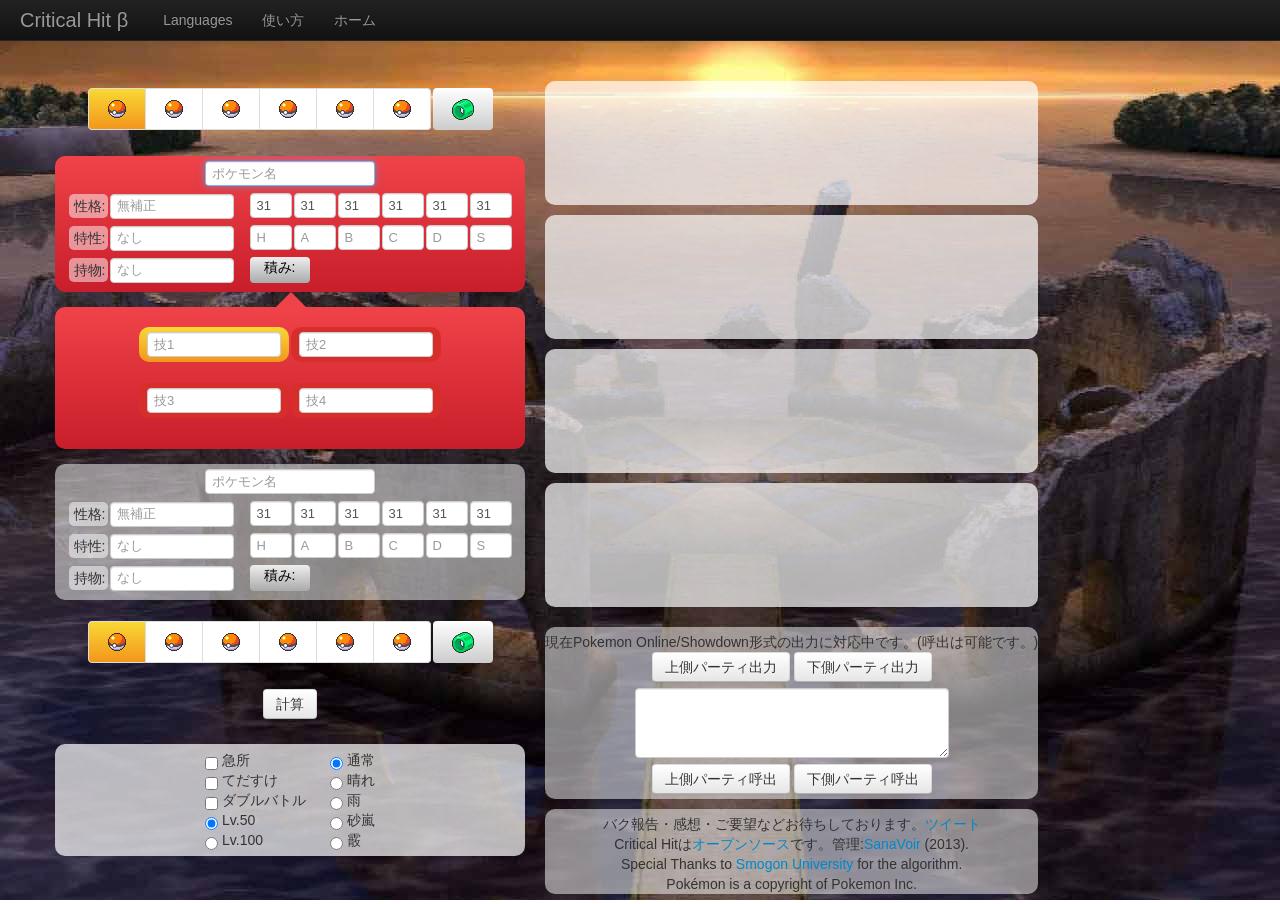
<file: index.html>
<!DOCTYPE html>
<html>
<head>
<meta http-equiv="Content-Type" content="text/html; charset=UTF-8">
<meta http-equiv="Content-Style-Type" content="text/css">
<meta name="viewport" content="width=device-width, initial-scale=1.0,minimum-scale=1.0, maximum-scale=1.0,user-scalable=no">
<meta name="keyword" content="ポケモン,ダメージ,ダメージ計算,BW2,ポケモンXY">
<title>Critical Hit - ポケモンダメージ計算ツール</title>
<!-- Bootstrap -->
<script src="./js/jquery.min.js" type="text/javascript"></script>
<script src="./bootstrap/js/bootstrap.min.js"></script>
<link href="./bootstrap/css/bootstrap.min.css" rel="stylesheet">
<link href="./bootstrap/css/bootstrap-responsive.min.css" rel="stylesheet">

<!-- Critical Hit -->
<script charset="UTF-8" src="./js/pokemonData.js" type="text/javascript"></script>
<script charset="UTF-8" src="./js/moveData.js" type="text/javascript"></script>
<script charset="UTF-8" src="./js/miscData.js" type="text/javascript"></script>
<script charset="UTF-8" src="./js/kana-1.0.6-min.js" type="text/javascript"></script>
<script charset="UTF-8" src="./js/roman2hiragana.js" type="text/javascript"></script>
<script charset="UTF-8" src="./js/calculateDamage.js" type="text/javascript"></script>
<script charset="UTF-8" src="./js/ui.js" type="text/javascript"></script>
<script charset="UTF-8" src="./js/lang/createResultHTMLJa.js" type="text/javascript"></script>
<script charset="UTF-8" src="./js/lang/textDataJa.js" type="text/javascript"></script>
<link href="./css/ui.css" rel="stylesheet">
<link rel="shortcut icon" href="favicon.ico"></head>

<body>
  <div class="navbar navbar-inverse navbar-static-top">
    <div class="navbar-inner">
        <a class="brand" href="./index.html">Critical Hit β</a>
        <ul class="nav">
          <li class="dropdown">
            <a href="#" class="dropdown-toggle" data-toggle="dropdown">Languages</a>
            <ul class="dropdown-menu">
              <li><a href="./index.html">日本語</a></li>
              <li><a href="./en.html">English</a></li>
            </ul>
          </li>
          <li><a href="./instructionsJa.html">使い方</a></li>
          <li><a href="../index.html">ホーム</a></li>
        </ul>
      </div>
    </div>
  </div>
  <div class="container">
    <div class="inputDiv" align="center">
      <form name="calc" method="post" onSubmit="submitForm(); return false;">
      <input type="submit" value="Enter" style="visibility:hidden">
      <table border="0">
        <tr>
          <td>
            <div class="pagination">
              <ul>
                <li><a id="side0poke0" onClick="focusOnPoke(0,0)" tabindex="1"><img src="./image/pokeball.png" id="side0poke0icon"></a></li>
                <script type="text/javascript"><!--
                for(var i=1;i<6;i++){
                  var id = "side0poke" + i;
                  var iconId = id + 'icon';
                  document.write('<li><a id="' + id + '" onClick="focusOnPoke(0,' + i + ')"><img src="./image/pokeball.png" id=' + iconId + '></a></li>');
                }
                --></script>
              </ul>
            </div>
          </td>
          <td>
            <div class="powerButton" onClick="toggleStats(0);return false;" onMouseOver="this.className='powerButtonHover'" onMouseOut="this.className='powerButton'"><img src="./image/powerweight.png" style="margin-top:5px"></div>
          </td>
        </tr>
      </table>
      <div class="sideContainer" id="side0container">
        <div id="side0name" onClick="focusOnPoke(0,focusingPoke[0]);">
          <!-- The tabindex attribute is set to prevent focusing on the URL bar when pressing Shift+Tab on the upper Pokemon-name input form. -->
          <input type="text" class="span2" data-provide="typeahead" id="side0nametext" size="10" maxlength="12" autocomplete="off" onFocus="focusOnSide(0);focusingStatSide=0;" onBlur="focusingStatSide=-1;" onKeyDown="captureTab(0,event.keyCode,event.shiftKey)" placeholder="ポケモン名" tabindex="2">
        </div>
        <!-- side0stats -->
        <div>
          <table border="0">
            <tr>
              <td>
                <table border="0">
                  <tr>
                    <td>
                      <div class="labelContainer">
                        性格:
                      </div>
                    </td>
                    <td>           
                      <div class="dropdown">
                        <input type="text" class="dropdown-toggle" data-toggle="dropdown" href="#" placeholder="無補正" style="width: 110px" onClick="this.select(0,this.value.length);" onFocus="focusingStatSide=0;" onBlur="focusingStatSide=-1;" id="side0naturetext" autocomplete="off">
                          <ul class="dropdown-menu" role="menu" aria-labelledby="dropdownMenu">
                            <li><a tabindex="-1" href="javascript:chooseNature(0,30);"><span class="badge badge-important">+</span> +補正</a></li>
                            <li><a tabindex="-1" href="javascript:chooseNature(0,31);"><span class="badge badge-info">−</span> −補正</a></li>
                            <li class="divider"></li>
                            <li class="dropdown-submenu">
                              <a tabindex="-1" href="javascript:chooseNature(0,25);"><span class="badge Aup">A+</span> 攻撃上昇</a>
                              <ul class="dropdown-menu">
                                <script type="text/javascript"><!--
                                for(var i=0; i<=4; i++){
                                  document.write('<li><a tabindex="-1" href="javascript:chooseNature(0,' + i + ');"><span class="badge ' + statNames[i%5+1] + 'down">' + statNames[i%5+1] + '-</span> ' + natureNames[i] + '</a></li>');                                
                                }
                                --></script>
                              </ul>
                            </li>
                            <li class="dropdown-submenu">
                              <a tabindex="-1" href="javascript:chooseNature(0,26);"><span class="badge Bup">B+</span> 防御上昇</a>
                              <ul class="dropdown-menu">
                                <script type="text/javascript"><!--
                                for(var i=5; i<=9; i++){
                                  document.write('<li><a tabindex="-1" href="javascript:chooseNature(0,' + i + ');"><span class="badge ' + statNames[i%5+1] + 'down">' + statNames[i%5+1] + '-</span> ' + natureNames[i] + '</a></li>');                                
                                }
                                --></script>
                              </ul>
                            </li>
                            <li class="dropdown-submenu">
                              <a tabindex="-1" href="javascript:chooseNature(0,27);"><span class="badge Cup">C+</span> 特攻上昇</a>
                              <ul class="dropdown-menu">
                                <script type="text/javascript"><!--
                                for(var i=10; i<=14; i++){
                                  document.write('<li><a tabindex="-1" href="javascript:chooseNature(0,' + i + ');"><span class="badge ' + statNames[i%5+1] + 'down">' + statNames[i%5+1] + '-</span> ' + natureNames[i] + '</a></li>');                                
                                }
                                --></script>
                              </ul>
                            </li>
                            <li class="dropdown-submenu">
                              <a tabindex="-1" href="javascript:chooseNature(0,28);"><span class="badge Dup">D+</span> 特防上昇</a>
                              <ul class="dropdown-menu">
                                <script type="text/javascript"><!--
                                for(var i=15; i<=19; i++){
                                  document.write('<li><a tabindex="-1" href="javascript:chooseNature(0,' + i + ');"><span class="badge ' + statNames[i%5+1] + 'down">' + statNames[i%5+1] + '-</span> ' + natureNames[i] + '</a></li>');                                
                                }
                                --></script>
                              </ul>
                            </li>
                            <li class="dropdown-submenu">
                              <a tabindex="-1" href="javascript:chooseNature(0,29);"><span class="badge Sup">S+</span> 素早さ上昇</a>
                              <ul class="dropdown-menu">
                                <script type="text/javascript"><!--
                                for(var i=20; i<=24; i++){
                                  document.write('<li><a tabindex="-1" href="javascript:chooseNature(0,' + i + ');"><span class="badge ' + statNames[i%5+1] + 'down">' + statNames[i%5+1] + '-</span> ' + natureNames[i] + '</a></li>');                                
                                }
                                --></script>
                              </ul>
                            </li>
                          </ul>
                      </div>
                    </td>
                  </tr>
                  <tr>
                    <td>
                      <div class="labelContainer">
                        特性:
                      </div>
                    </td>
                    <td>
                      <div class="dropdown">
                        <input type="text" class="dropdown-toggle" data-toggle="dropdown" href="#" placeholder="なし" style="width: 110px" onClick="this.select(0,this.value.length);" onFocus="focusingStatSide=0;" onBlur="focusingStatSide=-1;" id="side0abilitytext" autocomplete="off">
                          <ul class="dropdown-menu" role="menu" aria-labelledby="dropdownMenu">
                            <li><a tabindex="-1" href="javascript:chooseAbility(0,0);"><span class="badge badge-important">１</span> <span id="side0ability0">ふしぎなまもり</span></a></li>
                            <li><a tabindex="-1" href="javascript:chooseAbility(0,1);"><span class="badge badge-warning">２</span> <span id="side0ability1">かげふみ</span></a></li>
                            <li><a tabindex="-1" href="javascript:chooseAbility(0,2);"><span class="badge badge-inverse">夢</span> <span id="side0ability2">ふゆう</span></a></li>
                          </ul>
                      </div>
                    </td>
                  </tr>
                  <tr>
                    <td>
                      <div class="labelContainer">
                        持物:
                      </div>
                    </td>
                    <td>
                      <div class="dropdown">
                        <input type="text" class="dropdown-toggle" data-toggle="dropdown" href="#" placeholder="なし" style="width: 110px" onClick="this.select(0,this.value.length);" onFocus="focusingStatSide=0;" onBlur="focusingStatSide=-1;" id="side0itemtext" autocomplete="off">
                        <ul class="dropdown-menu" role="menu" aria-labelledby="dropdownMenu">
                          <li class="dropdown-submenu">
                            <a tabindex="-1" href="javascript:chooseItem(0,1);">各種ジュエル</a>
                            <ul class="dropdown-menu">
                              <script type="text/javascript"><!--
                              for(var i=0; i<typeNames.length-2; i++){
                                document.write('<li><a tabindex="-1" href="javascript:chooseItem(0,' + (23+i) + ');">' + typeNames[i] + '</a></li>');
                              }
                              --></script>
                            </ul>
                          </li>
                          <li class="dropdown-submenu">
                            <a tabindex="-1" href="javascript:chooseItem(0,0);">各種プレート</a>
                            <ul class="dropdown-menu">
                              <script type="text/javascript"><!--
                              for(var i=1; i<typeNames.length-2; i++){
                                document.write('<li><a tabindex="-1" href="javascript:chooseItem(0,' + (40+i) + ');">' + typeNames[i] + '</a></li>');
                              }
                              --></script>
                            </ul>
                          </li>
                          <li class="divider"></li>
                          <li class="dropdown-submenu">
                            <a tabindex="-1" href="javascript:chooseItem(0,15);">半減の実</a>
                            <ul class="dropdown-menu">
                              <script type="text/javascript"><!--
                              for(var i=1; i<typeNames.length-2; i++){
                                document.write('<li><a tabindex="-1" href="javascript:chooseItem(0,' + (58+i) + ');">' + typeNames[i] + '</a></li>');
                              }
                              --></script>
                            </ul>
                          </li>
                          <li><a tabindex="-1" href="javascript:chooseItem(0,16)">しんかのきせき<small>(※進化系にも適用)</small></a></li>
                          <li><a tabindex="-1" href="javascript:chooseItem(0,8);">専用アイテム</a></li>
                          <li class="divider"></li>
                          <script type="text/javascript"><!--
                          for(var i=2; i<=7; i++){
                            document.write('<li><a tabindex="-1" href="javascript:chooseItem(0,' + i + ');">' + itemNames[i] + '</a></li>');
                          }
                          --></script>
                          <li class="dropdown-submenu">
                            <a tabindex="-1" href="javascript:chooseItem(0,76);">メトロノーム</a>
                            <ul class="dropdown-menu">
                              <script type="text/javascript"><!--
                              for(var i=0; i<=5; i++){
                                document.write('<li><a tabindex="-1" href="javascript:chooseItem(0,' + (76+i) + ');">' + i + (i==5 ? '+' : '') + '</a></li>');
                              }
                              --></script>
                            </ul>
                          </li>
                        </ul>
                      </div>
                    </td>
                  </tr>
                </table>
              </td>
              <td width="10px" align="center">
                <br>
              </td>
              <td>
                <div>
                  <table border="0">
                    <tr>
                      <td>
                        <input type="text" id="side0iv0" style="width:28px" onClick="this.select(0,this.value.length);" onFocus="focusingStatSide=0;" onBlur="focusingStatSide=-1;" maxlength="2" placeholder="H" value="31" autocomplete="off">
                      </td>
                      <td>
                        <input type="text" id="side0iv1" style="width:28px" onClick="this.select(0,this.value.length);" onFocus="focusingStatSide=0;" onBlur="focusingStatSide=-1;" maxlength="2" placeholder="A" value="31" autocomplete="off">
                      </td>
                      <td>
                        <input type="text" id="side0iv2" style="width:28px" onClick="this.select(0,this.value.length);" onFocus="focusingStatSide=0;" onBlur="focusingStatSide=-1;" maxlength="2" placeholder="B" value="31" autocomplete="off">
                      </td>
                      <td>
                        <input type="text" id="side0iv3" style="width:28px" onClick="this.select(0,this.value.length);" onFocus="focusingStatSide=0;" onBlur="focusingStatSide=-1;" maxlength="2" placeholder="C" value="31" autocomplete="off">
                      </td>
                      <td>
                        <input type="text" id="side0iv4" style="width:28px" onClick="this.select(0,this.value.length);" onFocus="focusingStatSide=0;" onBlur="focusingStatSide=-1;" maxlength="2" placeholder="D" value="31" autocomplete="off">
                      </td>
                      <td>
                        <input type="text" id="side0iv5" style="width:28px" onClick="this.select(0,this.value.length);" onFocus="focusingStatSide=0;" onBlur="focusingStatSide=-1;" maxlength="2" placeholder="S" value="31" autocomplete="off">
                      </td>
                    </tr>
                    <tr>
                      <td>
                        <input type="text" id="side0ev0" style="width:28px" onClick="this.select(0,this.value.length);" onFocus="focusingStatSide=0;" onBlur="focusingStatSide=-1;" maxlength="3" placeholder="H" autocomplete="off">
                      </td>
                      <td>
                        <input type="text" id="side0ev1" style="width:28px" onClick="this.select(0,this.value.length);" onFocus="focusingStatSide=0;" onBlur="focusingStatSide=-1;" maxlength="3" placeholder="A" autocomplete="off" autocomplete="off">
                      </td>
                      <td>
                        <input type="text" id="side0ev2" style="width:28px" onClick="this.select(0,this.value.length);" onFocus="focusingStatSide=0;" onBlur="focusingStatSide=-1;" maxlength="3" placeholder="B" autocomplete="off" autocomplete="off">
                      </td>
                      <td>
                        <input type="text" id="side0ev3" style="width:28px" onClick="this.select(0,this.value.length);" onFocus="focusingStatSide=0;" onBlur="focusingStatSide=-1;" maxlength="3" placeholder="C" autocomplete="off" autocomplete="off">
                      </td>
                      <td>
                        <input type="text" id="side0ev4" style="width:28px" onClick="this.select(0,this.value.length);" onFocus="focusingStatSide=0;" onBlur="focusingStatSide=-1;" maxlength="3" placeholder="D" autocomplete="off" autocomplete="off">
                      </td>
                      <td>
                        <input type="text" id="side0ev5" style="width:28px" onClick="this.select(0,this.value.length);" onFocus="focusingStatSide=0;" onBlur="focusingStatSide=-1;" maxlength="3" placeholder="S" autocomplete="off" autocomplete="off">
                      </td>
                    </tr>
                  </table>
                </div>
                <table border="0">
                  <tr>
                    <td>
                      <div class="dropdown">
                        <a data-toggle="dropdown" href="#" tabindex="3" class="boostButton"><div class="boostButton">積み:</div></a>
                        <ul class="dropdown-menu" role="menu" aria-labelledby="dropdownMenu">
                          <li class="dropdown-submenu">
                            <a tabindex="-1" href="javascript:toggleConds(0,getFocusingPokemon(0).aBoost+13+1)">攻撃上昇</a>
                            <ul class="dropdown-menu">
                              <li><a tabindex="-1" href="javascript:toggleConds(0,14)">+1</a></li>
                              <li><a tabindex="-1" href="javascript:toggleConds(0,15)">+2</a></li>
                              <li><a tabindex="-1" href="javascript:toggleConds(0,16)">+3</a></li>
                              <li><a tabindex="-1" href="javascript:toggleConds(0,17)">+4</a></li>
                              <li><a tabindex="-1" href="javascript:toggleConds(0,18)">+5</a></li>
                              <li><a tabindex="-1" href="javascript:toggleConds(0,19)">+6</a></li>
                            </ul>
                          </li>
                          <li class="dropdown-submenu">
                            <a tabindex="-1" href="javascript:toggleConds(0,getFocusingPokemon(0).aBoost+13-1)">攻撃下降</a>
                            <ul class="dropdown-menu">
                              <li><a tabindex="-1" href="javascript:toggleConds(0,12)">-1</a></li>
                              <li><a tabindex="-1" href="javascript:toggleConds(0,11)">-2</a></li>
                              <li><a tabindex="-1" href="javascript:toggleConds(0,10)">-3</a></li>
                              <li><a tabindex="-1" href="javascript:toggleConds(0,9)">-4</a></li>
                              <li><a tabindex="-1" href="javascript:toggleConds(0,8)">-5</a></li>
                              <li><a tabindex="-1" href="javascript:toggleConds(0,7)">-6</a></li>
                            </ul>
                          </li>
                          <li class="dropdown-submenu">
                            <a tabindex="-1" href="javascript:toggleConds(0,getFocusingPokemon(0).dBoost+26+1)">防御上昇</a>
                            <ul class="dropdown-menu">
                              <li><a tabindex="-1" href="javascript:toggleConds(0,27)">+1</a></li>
                              <li><a tabindex="-1" href="javascript:toggleConds(0,28)">+2</a></li>
                              <li><a tabindex="-1" href="javascript:toggleConds(0,29)">+3</a></li>
                              <li><a tabindex="-1" href="javascript:toggleConds(0,20)">+4</a></li>
                              <li><a tabindex="-1" href="javascript:toggleConds(0,31)">+5</a></li>
                              <li><a tabindex="-1" href="javascript:toggleConds(0,32)">+6</a></li>
                            </ul>
                          </li>
                          <li class="dropdown-submenu">
                            <a tabindex="-1" href="javascript:toggleConds(0,getFocusingPokemon(0).dBoost+26-1)">防御下降</a>
                            <ul class="dropdown-menu">
                              <li><a tabindex="-1" href="javascript:toggleConds(0,25)">-1</a></li>
                              <li><a tabindex="-1" href="javascript:toggleConds(0,24)">-2</a></li>
                              <li><a tabindex="-1" href="javascript:toggleConds(0,23)">-3</a></li>
                              <li><a tabindex="-1" href="javascript:toggleConds(0,22)">-4</a></li>
                              <li><a tabindex="-1" href="javascript:toggleConds(0,21)">-5</a></li>
                              <li><a tabindex="-1" href="javascript:toggleConds(0,20)">-6</a></li>
                            </ul>
                          </li>
                          <li class="divider"></li>
                          <li><a tabindex="-1" href="javascript:toggleConds(0,1);">やけど</a></li>
                          <li><a tabindex="-1" href="javascript:toggleConds(0,5);">ひかりのかべ</a></li>
                          <li><a tabindex="-1" href="javascript:toggleConds(0,6);">リフレクター</a></li>
                        </ul>
                      </div>
                    </td>
                    <td>
                      <span class="label label-inverse" style="display:none;cursor:pointer" id="side0cond1" onClick="toggleConds(0,1)">やけど</span>
                      <span class="label label-inverse" style="display:none;cursor:pointer" id="side0cond3" onClick="toggleConds(0,13)">攻撃+2</span>
                      <span class="label label-inverse" style="display:none;cursor:pointer" id="side0cond4" onClick="toggleConds(0,26)">防御+1</span>
                      <span class="label label-info"    style="display:none;cursor:pointer" id="side0cond5" onClick="toggleConds(0,5)">ひかりのかべ</span>
                      <span class="label label-info"    style="display:none;cursor:pointer" id="side0cond6" onClick="toggleConds(0,6)">リフレクター</span>
                    </td>
                  </tr>
                </table>
              </td>
            </tr>
            <tr>
              <td colspan="3">
                <div id="side0stats" align="right" style="display:none">
                  <table border="0">
                    <tr>
                      <td width="120px">
                        <span id="side0type">Fire/Water</span><br>
                      </td>
                      <td>
                        <table border="0">
                          <tr>
                            <td>
                              <br>
                            </td>
                            <td class="basestattd">H</td>
                            <td class="basestattd">A</td>
                            <td class="basestattd">B</td>
                            <td class="basestattd">C</td>
                            <td class="basestattd">D</td>
                            <td class="basestattd">S</td>
                          <tr>
                            <td>
                              種族値:
                            </td>
                            <td class="basestattd"><div id="side0basestat0" class="labelContainer70">0</div></td>
                            <td class="basestattd"><div id="side0basestat1" class="labelContainer70">0</div></td>
                            <td class="basestattd"><div id="side0basestat2" class="labelContainer70">0</div></td>
                            <td class="basestattd"><div id="side0basestat3" class="labelContainer70">0</div></td>
                            <td class="basestattd"><div id="side0basestat4" class="labelContainer70">0</div></td>
                            <td class="basestattd"><div id="side0basestat5" class="labelContainer70">0</div></td>
                            </td>
                          </tr>
                          <tr>
                            <td>
                              能力値:
                            </td>
                            <td class="basestattd"><div id="side0stat0" class="labelContainer70">0</div></td>
                            <td class="basestattd"><div id="side0stat1" class="labelContainer70">0</div></td>
                            <td class="basestattd"><div id="side0stat2" class="labelContainer70">0</div></td>
                            <td class="basestattd"><div id="side0stat3" class="labelContainer70">0</div></td>
                            <td class="basestattd"><div id="side0stat4" class="labelContainer70">0</div></td>
                            <td class="basestattd"><div id="side0stat5" class="labelContainer70">0</div></td>
                          </tr>
                        </table>
                      </td>
                    </tr>
                  </table>
                </div>
              </td>
            </tr>
          </table>
        </div>
        <!-- /side0stats -->
      </div>
      <div id="movechoice" class="triangle-isosceles" align="center">
        <script type="text/javascript"><!--
          document.write('<table border="0"><tbody>');
          for(var i=0; i<2; i++){
            document.write('<tr>');
            for(var j=0;j<2;j++){
              id = 'move' + (i*2+j);
              document.write('<td id="' + id + 'td" style="padding-top:5px; width:150px; height:50px;" align="center" valign="top" onClick="focusOnMove(' + (i*2+j) + ')"><div class="focusedMove" id="' + id + 'div">');
              document.write('<input type="text" name="' + id + 'text" id="' + id + 'text" class="span2" autocomplete="off" style="width:120px" onFocus="focusOnMove(' + (i*2+j) + ');focusingStatSide=focusingSide;" onBlur="focusingStatSide=-1;" placeholder="技' + (i*2+j+1) + '" data-provide="typeahead"></div></td>');
            }
            document.write('</tr>');
          }
          document.write('</tbody></table>');
        --></script>
      </div>
      <div class="sideContainer" id="side1container">
        <div id="side1name" onClick="focusOnPoke(1,focusingPoke[1])">
          <input type="text" class="span2" data-provide="typeahead" id="side1nametext" size="10" maxlength="12" autocomplete="off" onFocus="focusOnSide(1);focusingStatSide=1;" onBlur="focusingStatSide=-1;" onKeyDown="captureTab(1,event.keyCode,event.shiftKey)" placeholder="ポケモン名" tabindex="5">
        </div>
        <!-- side1stats -->
        <div>
          <table border="0">
            <tr>
              <td>
                <table border="0">
                  <tr>
                    <td>
                      <div class="labelContainer">
                        性格:
                      </div>
                    </td>
                    <td>
                      <div class="dropup">
                        <input type="text" class="dropdown-toggle" data-toggle="dropdown" href="#" placeholder="無補正" style="width: 110px" id="side1naturetext" onClick="this.select(0,this.value.length);" onFocus="focusingStatSide=1;" onBlur="focusingStatSide=-1;" autocomplete="off">
                          <ul class="dropdown-menu" role="menu" aria-labelledby="dropdownMenu">
                            <li><a tabindex="-1" href="javascript:chooseNature(1,30);"><span class="badge badge-important">+</span> +補正</a></li>
                            <li><a tabindex="-1" href="javascript:chooseNature(1,31);"><span class="badge badge-info">−</span> −補正</a></li>
                            <li class="divider"></li>
                            <li class="dropdown-submenu">
                              <a tabindex="-1" href="javascript:chooseNature(1,25);"><span class="badge Aup">A+</span> 攻撃上昇</a>
                              <ul class="dropdown-menu">
                                <script type="text/javascript"><!--
                                for(var i=0; i<=4; i++){
                                  document.write('<li><a tabindex="-1" href="javascript:chooseNature(1,' + i + ');"><span class="badge ' + statNames[i%5+1] + 'down">' + statNames[i%5+1] + '-</span> ' + natureNames[i] + '</a></li>');                                
                                }
                                --></script>
                              </ul>
                            </li>
                            <li class="dropdown-submenu">
                              <a tabindex="-1" href="javascript:chooseNature(1,26);"><span class="badge Bup">B+</span> 防御上昇</a>
                              <ul class="dropdown-menu">
                                <script type="text/javascript"><!--
                                for(var i=5; i<=9; i++){
                                  document.write('<li><a tabindex="-1" href="javascript:chooseNature(1,' + i + ');"><span class="badge ' + statNames[i%5+1] + 'down">' + statNames[i%5+1] + '-</span> ' + natureNames[i] + '</a></li>');                                
                                }
                                --></script>
                              </ul>
                            </li>
                            <li class="dropdown-submenu">
                              <a tabindex="-1" href="javascript:chooseNature(1,27);"><span class="badge Cup">C+</span> 特攻上昇</a>
                              <ul class="dropdown-menu">
                                <script type="text/javascript"><!--
                                for(var i=10; i<=14; i++){
                                  document.write('<li><a tabindex="-1" href="javascript:chooseNature(1,' + i + ');"><span class="badge ' + statNames[i%5+1] + 'down">' + statNames[i%5+1] + '-</span> ' + natureNames[i] + '</a></li>');                                
                                }
                                --></script>
                              </ul>
                            </li>
                            <li class="dropdown-submenu">
                              <a tabindex="-1" href="javascript:chooseNature(1,28);"><span class="badge Dup">D+</span> 特防上昇</a>
                              <ul class="dropdown-menu">
                                <script type="text/javascript"><!--
                                for(var i=15; i<=19; i++){
                                  document.write('<li><a tabindex="-1" href="javascript:chooseNature(1,' + i + ');"><span class="badge ' + statNames[i%5+1] + 'down">' + statNames[i%5+1] + '-</span> ' + natureNames[i] + '</a></li>');                                
                                }
                                --></script>
                              </ul>
                            </li>
                            <li class="dropdown-submenu">
                              <a tabindex="-1" href="javascript:chooseNature(1,29);"><span class="badge Sup">S+</span> 素早さ上昇</a>
                              <ul class="dropdown-menu">
                                <script type="text/javascript"><!--
                                for(var i=20; i<=24; i++){
                                  document.write('<li><a tabindex="-1" href="javascript:chooseNature(1,' + i + ');"><span class="badge ' + statNames[i%5+1] + 'down">' + statNames[i%5+1] + '-</span> ' + natureNames[i] + '</a></li>');                                
                                }
                                --></script>
                              </ul>
                            </li>
                          </ul>
                      </div>
                    </td>
                  </tr>
                  <tr>
                    <td>
                      <div class="labelContainer">
                        特性:
                      </div>
                    </td>
                    <td>
                      <div class="dropup">
                        <input type="text" class="dropdown-toggle" data-toggle="dropdown" href="#" placeholder="なし" style="width: 110px" onClick="this.select(0,this.value.length);" onFocus="focusingStatSide=1;" onBlur="focusingStatSide=-1;" id="side1abilitytext" autocomplete="off">
                          <ul class="dropdown-menu" role="menu" aria-labelledby="dropdownMenu">
                            <li><a tabindex="-1" href="javascript:chooseAbility(1,0);"><span class="badge badge-important">１</span> <span id="side1ability0">ふしぎなまもり</span></a></li>
                            <li><a tabindex="-1" href="javascript:chooseAbility(1,1);"><span class="badge badge-warning">２</span> <span id="side1ability1">かげふみ</span></a></li>
                            <li><a tabindex="-1" href="javascript:chooseAbility(1,2);"><span class="badge badge-inverse">夢</span> <span id="side1ability2">かげふみ</span></a></li>
                          </ul>
                      </div>
                    </td>
                  </tr>
                  <tr>
                    <td>
                      <div class="labelContainer">
                        持物:
                      </div>
                    </td>
                    <td>
                      <div class="dropup">
                        <input type="text" class="dropdown-toggle" data-toggle="dropdown" href="#" placeholder="なし" style="width: 110px" onClick="this.select(0,this.value.length);" onFocus="focusingStatSide=0;" onBlur="focusingStatSide=-1;" id="side1itemtext" autocomplete="off">
                        <ul class="dropdown-menu" role="menu" aria-labelledby="dropdownMenu">
                          <script type="text/javascript"><!--
                          for(var i=2; i<=7; i++){
                            document.write('<li><a tabindex="-1" href="javascript:chooseItem(1,' + i + ');">' + itemNames[i] + '</a></li>');
                          }
                          --></script>
                          <li class="dropdown-submenu">
                            <a tabindex="-1" href="javascript:chooseItem(1,76);">メトロノーム</a>
                            <ul class="dropdown-menu">
                              <script type="text/javascript"><!--
                              for(var i=0; i<=5; i++){
                                document.write('<li><a tabindex="-1" href="javascript:chooseItem(1,' + (76+i) + ');">' + i + (i==5 ? '+' : '') + '</a></li>');
                              }
                              --></script>
                            </ul>
                          </li>
                          <li class="divider"></li>
                          <li class="dropdown-submenu">
                            <a tabindex="-1" href="javascript:chooseItem(1,15);">半減の実</a>
                            <ul class="dropdown-menu">
                              <script type="text/javascript"><!--
                              for(var i=1; i<typeNames.length-2; i++){
                                document.write('<li><a tabindex="-1" href="javascript:chooseItem(1,' + (58+i) + ');">' + typeNames[i] + '</a></li>');
                              }
                              --></script>
                            </ul>
                          </li>
                          <li><a tabindex="-1" href="javascript:chooseItem(1,16)">しんかのきせき<small>(※進化系にも適用)</small></a></li>
                          <li><a tabindex="-1" href="javascript:chooseItem(1,8);">専用アイテム</a></li>
                          <li class="divider"></li>
                          <li class="dropdown-submenu">
                            <a tabindex="-1" href="javascript:chooseItem(1,1);">各種ジュエル</a>
                            <ul class="dropdown-menu">
                              <script type="text/javascript"><!--
                              for(var i=0; i<typeNames.length-2; i++){
                                document.write('<li><a tabindex="-1" href="javascript:chooseItem(1,' + (23+i) + ');">' + typeNames[i] + '</a></li>');
                              }
                              --></script>
                            </ul>
                          </li>
                          <li class="dropdown-submenu">
                            <a tabindex="-1" href="javascript:chooseItem(1,0);">各種プレート</a>
                            <ul class="dropdown-menu">
                              <script type="text/javascript"><!--
                              for(var i=1; i<typeNames.length-2; i++){
                                document.write('<li><a tabindex="-1" href="javascript:chooseItem(1,' + (40+i) + ');">' + typeNames[i] + '</a></li>');
                              }
                              --></script>
                            </ul>
                          </li>
                        </ul>
                      </div>
                    </td>
                  </tr>
                </table>
              </td>
              <td width="10px">
                <br>
              </td>
              <td>
                <div>
                  <table border="0">
                    <tr>
                      <td>
                        <input type="text" id="side1iv0" style="width:28px" onClick="this.select(0,this.value.length);" onFocus="focusingStatSide=1;" onBlur="focusingStatSide=-1;" maxlength="2" placeholder="H" value="31" autocomplete="off">
                      </td>
                      <td>
                        <input type="text" id="side1iv1" style="width:28px" onClick="this.select(0,this.value.length);" onFocus="focusingStatSide=1;" onBlur="focusingStatSide=-1;" maxlength="2" placeholder="A" value="31" autocomplete="off" autocomplete="off">
                      </td>
                      <td>
                        <input type="text" id="side1iv2" style="width:28px" onClick="this.select(0,this.value.length);" onFocus="focusingStatSide=1;" onBlur="focusingStatSide=-1;" maxlength="2" placeholder="B" value="31" autocomplete="off" autocomplete="off">
                      </td>
                      <td>
                        <input type="text" id="side1iv3" style="width:28px" onClick="this.select(0,this.value.length);" onFocus="focusingStatSide=1;" onBlur="focusingStatSide=-1;" maxlength="2" placeholder="C" value="31" autocomplete="off" autocomplete="off">
                      </td>
                      <td>
                        <input type="text" id="side1iv4" style="width:28px" onClick="this.select(0,this.value.length);" onFocus="focusingStatSide=1;" onBlur="focusingStatSide=-1;" maxlength="2" placeholder="D" value="31" autocomplete="off" autocomplete="off">
                      </td>
                      <td>
                        <input type="text" id="side1iv5" style="width:28px" onClick="this.select(0,this.value.length);" onFocus="focusingStatSide=1;" onBlur="focusingStatSide=-1;" maxlength="2" placeholder="S" value="31" autocomplete="off" autocomplete="off">
                      </td>
                    </tr>
                    <tr>
                      <td>
                        <input type="text" id="side1ev0" style="width:28px" onClick="this.select(0,this.value.length);" onFocus="focusingStatSide=1;" onBlur="focusingStatSide=-1;" maxlength="3" placeholder="H" autocomplete="off">
                      </td>
                      <td>
                        <input type="text" id="side1ev1" style="width:28px" onClick="this.select(0,this.value.length);" onFocus="focusingStatSide=1;" onBlur="focusingStatSide=-1;" maxlength="3" placeholder="A" autocomplete="off" autocomplete="off">
                      </td>
                      <td>
                        <input type="text" id="side1ev2" style="width:28px" onClick="this.select(0,this.value.length);" onFocus="focusingStatSide=1;" onBlur="focusingStatSide=-1;" maxlength="3" placeholder="B" autocomplete="off" autocomplete="off">
                      </td>
                      <td>
                        <input type="text" id="side1ev3" style="width:28px" onClick="this.select(0,this.value.length);" onFocus="focusingStatSide=1;" onBlur="focusingStatSide=-1;" maxlength="3" placeholder="C" autocomplete="off" autocomplete="off">
                      </td>
                      <td>
                        <input type="text" id="side1ev4" style="width:28px" onClick="this.select(0,this.value.length);" onFocus="focusingStatSide=1;" onBlur="focusingStatSide=-1;" maxlength="3" placeholder="D" autocomplete="off" autocomplete="off">
                      </td>
                      <td>
                        <input type="text" id="side1ev5" style="width:28px" onClick="this.select(0,this.value.length);" onFocus="focusingStatSide=1;" onBlur="focusingStatSide=-1;" maxlength="3" placeholder="S" autocomplete="off" autocomplete="off">
                      </td>
                    </tr>
                  </table>
                </div>
                <table border="0">
                  <tr>
                    <td>
                      <div class="dropup">
                        <a data-toggle="dropdown" href="#" tabindex="6" class="boostButton"><div class="boostButton">積み:</div></a>
                        <ul class="dropdown-menu" role="menu" aria-labelledby="dropdownMenu">
                          <li class="dropdown-submenu">
                            <a tabindex="-1" href="javascript:toggleConds(1,getFocusingPokemon(1).aBoost+13+1)">攻撃上昇</a>
                            <ul class="dropdown-menu">
                              <li><a tabindex="-1" href="javascript:toggleConds(1,14)">+1</a></li>
                              <li><a tabindex="-1" href="javascript:toggleConds(1,15)">+2</a></li>
                              <li><a tabindex="-1" href="javascript:toggleConds(1,16)">+3</a></li>
                              <li><a tabindex="-1" href="javascript:toggleConds(1,17)">+4</a></li>
                              <li><a tabindex="-1" href="javascript:toggleConds(1,18)">+5</a></li>
                              <li><a tabindex="-1" href="javascript:toggleConds(1,19)">+6</a></li>
                            </ul>
                          </li>
                          <li class="dropdown-submenu">
                            <a tabindex="-1" href="javascript:toggleConds(1,getFocusingPokemon(1).aBoost+13-1)">攻撃下降</a>
                            <ul class="dropdown-menu">
                              <li><a tabindex="-1" href="javascript:toggleConds(1,12)">-1</a></li>
                              <li><a tabindex="-1" href="javascript:toggleConds(1,11)">-2</a></li>
                              <li><a tabindex="-1" href="javascript:toggleConds(1,10)">-3</a></li>
                              <li><a tabindex="-1" href="javascript:toggleConds(1,9)">-4</a></li>
                              <li><a tabindex="-1" href="javascript:toggleConds(1,8)">-5</a></li>
                              <li><a tabindex="-1" href="javascript:toggleConds(1,7)">-6</a></li>
                            </ul>
                          </li>
                          <li class="dropdown-submenu">
                            <a tabindex="-1" href="javascript:toggleConds(1,getFocusingPokemon(1).aBoost+26+1)">防御上昇</a>
                            <ul class="dropdown-menu">
                              <li><a tabindex="-1" href="javascript:toggleConds(1,27)">+1</a></li>
                              <li><a tabindex="-1" href="javascript:toggleConds(1,28)">+2</a></li>
                              <li><a tabindex="-1" href="javascript:toggleConds(1,29)">+3</a></li>
                              <li><a tabindex="-1" href="javascript:toggleConds(1,20)">+4</a></li>
                              <li><a tabindex="-1" href="javascript:toggleConds(1,31)">+5</a></li>
                              <li><a tabindex="-1" href="javascript:toggleConds(1,32)">+6</a></li>
                            </ul>
                          </li>
                          <li class="dropdown-submenu">
                            <a tabindex="-1" href="javascript:toggleConds(1,getFocusingPokemon(1).aBoost+26-1)">防御下降</a>
                            <ul class="dropdown-menu">
                              <li><a tabindex="-1" href="javascript:toggleConds(1,25)">-1</a></li>
                              <li><a tabindex="-1" href="javascript:toggleConds(1,24)">-2</a></li>
                              <li><a tabindex="-1" href="javascript:toggleConds(1,23)">-3</a></li>
                              <li><a tabindex="-1" href="javascript:toggleConds(1,22)">-4</a></li>
                              <li><a tabindex="-1" href="javascript:toggleConds(1,21)">-5</a></li>
                              <li><a tabindex="-1" href="javascript:toggleConds(1,20)">-6</a></li>
                            </ul>
                          </li>
                          <li class="divider"></li>
                          <li><a tabindex="-1" href="javascript:toggleConds(1,1);">やけど</a></li>
                          <li><a tabindex="-1" href="javascript:toggleConds(1,5);">ひかりのかべ</a></li>
                          <li><a tabindex="-1" href="javascript:toggleConds(1,6);">リフレクター</a></li>
                        </ul>
                      </div>
                    </td>
                    <td>
                      <span class="label label-inverse" style="display:none;cursor:pointer" id="side1cond1" onClick="toggleConds(1,1)">やけど</span>
                      <span class="label label-inverse" style="display:none;cursor:pointer" id="side1cond3" onClick="toggleConds(1,13)">攻撃+2</span>
                      <span class="label label-inverse" style="display:none;cursor:pointer" id="side1cond4" onClick="toggleConds(1,26)">防御+1</span>
                      <span class="label label-info"    style="display:none;cursor:pointer" id="side1cond5" onClick="toggleConds(1,5)">ひかりのかべ</span>
                      <span class="label label-info"    style="display:none;cursor:pointer" id="side1cond6" onClick="toggleConds(1,6)">リフレクター</span>
                    </td>
                  </tr>
                </table>
              </td>
            </tr>
            <tr>
              <td colspan="3">
                <div id="side1stats" align="right" style="display:none">
                  <table border="0">
                    <tr>
                      <td width="120px">
                        <span id="side1type">Fire/Water</span><br>
                      </td>
                      <td>
                        <table border="0">
                          <tr>
                            <td>
                              <br>
                            </td>
                            <td class="basestattd">H</td>
                            <td class="basestattd">A</td>
                            <td class="basestattd">B</td>
                            <td class="basestattd">C</td>
                            <td class="basestattd">D</td>
                            <td class="basestattd">S</td>
                          <tr>
                            <td>
                              種族値:
                            </td>
                            <td class="basestattd"><div id="side1basestat0" class="labelContainer70">0</div></td>
                            <td class="basestattd"><div id="side1basestat1" class="labelContainer70">0</div></td>
                            <td class="basestattd"><div id="side1basestat2" class="labelContainer70">0</div></td>
                            <td class="basestattd"><div id="side1basestat3" class="labelContainer70">0</div></td>
                            <td class="basestattd"><div id="side1basestat4" class="labelContainer70">0</div></td>
                            <td class="basestattd"><div id="side1basestat5" class="labelContainer70">0</div></td>
                            </td>
                          </tr>
                          <tr>
                            <td>
                              能力値:
                            </td>
                            <td class="basestattd"><div id="side1stat0" class="labelContainer70">0</div></td>
                            <td class="basestattd"><div id="side1stat1" class="labelContainer70">0</div></td>
                            <td class="basestattd"><div id="side1stat2" class="labelContainer70">0</div></td>
                            <td class="basestattd"><div id="side1stat3" class="labelContainer70">0</div></td>
                            <td class="basestattd"><div id="side1stat4" class="labelContainer70">0</div></td>
                            <td class="basestattd"><div id="side1stat5" class="labelContainer70">0</div></td>
                          </tr>
                        </table>
                      </td>
                    </tr>
                  </table>
                </div>
              </td>
            </tr>
          </table>
        </div>
        <!-- side1stats -->
      </div>
      <table border="0">
        <tr>
          <td>
            <div class="pagination">
              <ul>
                <li><a id="side1poke0" onClick="focusOnPoke(1,0)"><img src="./image/pokeball.png" id="side1poke0icon" tabindex="4"></a></li>
                <script type="text/javascript"><!--
                for(var i=1;i<6;i++){
                  var id = "side1poke" + i;
                  var iconId = id + 'icon';
                  document.write('<li><a id="' + id + '" onClick="focusOnPoke(1,' + i + ')"><img src="./image/pokeball.png" id="' + iconId + '"></a></li>')            
                }
                --></script>
              </ul>
            </div>
          </td>
          <td>
            <div class="powerButton" onClick="toggleStats(1);return false;" onMouseOver="this.className='powerButtonHover'" onMouseOut="this.className='powerButton'"><img src="./image/powerweight.png" style="margin-top:5px"></div>
          </td>
        </tr>
      </table>
      <input type="submit" class="btn" value="計算">
      <br>
      <br>
      <div class="conditionDiv">
        <table border="0">
          <tr>
            <td>
              <input type="checkbox" id="isCritical"> <span onClick="checkCond(0);">急所</span><br>
              <input type="checkbox" id="isHelpingHand"> <span onClick="checkCond(0);">てだすけ</span><br>
              <input type="checkbox" id="isDoubleBattle"> <span onClick="checkCond(0);">ダブルバトル</span><br>
              <input type="radio" name="level" checked="checked"> <span onClick="checkCond(0);">Lv.50</span><br>
              <input type="radio" name="level"> <span onClick="checkCond(0);">Lv.100</span><br>
            </td>
            <td width="20px">
              <br>
            </td>
            <td>
              <input type="radio" name="weather" id="weather0" onClick="changeWeather(0);" checked="checked"> 通常<br>
              <input type="radio" name="weather" id="weather1" onClick="changeWeather(1);"> 晴れ<br>
              <input type="radio" name="weather" id="weather2" onClick="changeWeather(2);"> 雨<br>
              <input type="radio" name="weather" id="weather3" onClick="changeWeather(3);"> 砂嵐<br>
              <input type="radio" name="weather" id="weather4" onClick="changeWeather(4);"> 霰<br>
            </td>
          </tr>
        </table>
      </div>
      </form>
    </div><!-- input -->
    <div class="spacerDiv">
      <br>
    </div>


    <!-- Output -->
    <div class="outputDiv">
      <br>
      <br>
      <div id="resultViewContainer0" class="resultViewContainer">
        <table border="0" id="resultView0">
          <tr>
            <td width="30px" class="outputButton" align="center">
              <br>
            </td>            
            <td>
              <table border="0">
                <tr>
                  <td>
                    <br>
                  </td>
                  <td width="10px">
                    <br>
                  </td>
                  <td>
                    <br>
                    <br>
                    <br>
                    <br>
                    <br>
                  </td>
                </tr>
                <tr>
                  <td>
                <div class="hpBarBorder" style="visibility:hidden">
                <div class="progress customProgress" align="center">
                <div class="bar bar-success" style="width: 100%;margin:0px;"></div>
                <div class="bar bar-success" style="width: 0%; opacity:0.5;margin:0px;"></div>
                  </td>
                </tr>
              </table>
            </td>
          </tr>
        </table>
      </div>
      <div id="resultViewContainer1" class="resultViewContainer">
        <table border="0" id="resultView1">
          <tr>
            <td width="30px" class="outputButton" align="center">
              <br>
            </td>            
            <td>
              <table border="0">
                <tr>
                  <td>
                    <br>
                  </td>
                  <td width="10px">
                    <br>
                  </td>
                  <td>
                    <br>
                    <br>
                    <br>
                    <br>
                    <br>
                  </td>
                </tr>
                <tr>
                  <td>
                <div class="hpBarBorder" style="visibility:hidden">
                <div class="progress customProgress" align="center">
                <div class="bar bar-success" style="width: 100%;margin:0px;"></div>
                <div class="bar bar-success" style="width: 0%; opacity:0.5;margin:0px;"></div>
                  </td>
                </tr>
              </table>
            </td>
          </tr>
        </table>
      </div>
      <div id="resultViewContainer2" class="resultViewContainer">
        <table border="0" id="resultView2">
          <tr>
            <td width="30px" class="outputButton" align="center">
              <br>
            </td>            
            <td>
              <table border="0">
                <tr>
                  <td>
                    <br>
                  </td>
                  <td width="10px">
                    <br>
                  </td>
                  <td>
                    <br>
                    <br>
                    <br>
                    <br>
                    <br>
                  </td>
                </tr>
                <tr>
                  <td>
                <div class="hpBarBorder" style="visibility:hidden">
                <div class="progress customProgress" align="center">
                <div class="bar bar-success" style="width: 100%;margin:0px;"></div>
                <div class="bar bar-success" style="width: 0%; opacity:0.5;margin:0px;"></div>
                  </td>
                </tr>
              </table>
            </td>
          </tr>
        </table>
      </div>
      <div id="resultViewContainer3" class="resultViewContainer">
        <table border="0" id="resultView3">
          <tr>
            <td width="30px" class="outputButton" align="center">
              <br>
            </td>            
            <td>
              <table border="0">
                <tr>
                  <td>
                    <br>
                    <br>
                    <br>
                    <br>
                    <br>
                  </td>
                </tr>
                <tr>
                  <td>
                <div class="hpBarBorder" style="visibility:hidden">
                <div class="progress customProgress" align="center">
                <div class="bar bar-success" style="width: 100%;margin:0px;"></div>
                <div class="bar bar-success" style="width: 0%; opacity:0.5;margin:0px;"></div>
                  </td>
                </tr>
              </table>
            </td>
          </tr>
        </table>
      </div>
      <div style="height:10px"> </div>
      <div class="sideContainer unFocused" style="padding-bottom:5px" width="300px" align="center">
        現在Pokemon Online/Showdown形式の出力に対応中です。(呼出は可能です。)<br>
        <button class="btn" onClick="printParty(0)">上側パーティ出力</button>
        <button class="btn" onClick="printParty(1)">下側パーティ出力</button>
        <br>
        <textarea id="partyText" rows="3" style="width:300px;margin-top:6px;margin-bottom:6px" onClick="this.select(0,this.value.length);"></textarea>
        <br>
        <button class="btn" onClick="setParty(0)">上側パーティ呼出</button>
        <button class="btn" onClick="setParty(1)">下側パーティ呼出</button>
      </div>
      <div style="height:10px"> </div>
      <div class="sideContainer unFocused" align="center">
        バク報告・感想・ご要望などお待ちしております。<a href="https://twitter.com/share" class="twitter-share-button" data-url="http://sanavoir.com/criticalhit" data-text="ポケモンダメージ計算ツール Critical Hit" data-via="SanaVoir" data-lang="ja">ツイート</a>
        <script>!function(d,s,id){var js,fjs=d.getElementsByTagName(s)[0],p=/^http:/.test(d.location)?'http':'https';if(!d.getElementById(id)){js=d.createElement(s);js.id=id;js.src=p+'://platform.twitter.com/widgets.js';fjs.parentNode.insertBefore(js,fjs);}}(document, 'script', 'twitter-wjs');</script><br>
        Critical Hitは<a href="https://github.com/hikuta924/CriticalHit">オープンソース</a>です。管理:<a href="https://twitter.com/SanaVoir" target="_blank">SanaVoir</a> (2013).<br>
        Special Thanks to <a href="http://www.smogon.com/bw/articles/bw_complete_damage_formula">Smogon University</a> for the algorithm.<br>
        Pokémon is a copyright of Pokemon Inc.
      </div>


      <div style="height:10px"> </div>
    </div> <!-- /Output -->
  </div> <!-- /container -->
  <script charset="UTF-8" src="js/lang/initTypeaheadJa.js" type="text/javascript"></script>
  <script type="text/javascript"><!--
  init();
  --></script>
</body>
</html>
</file>
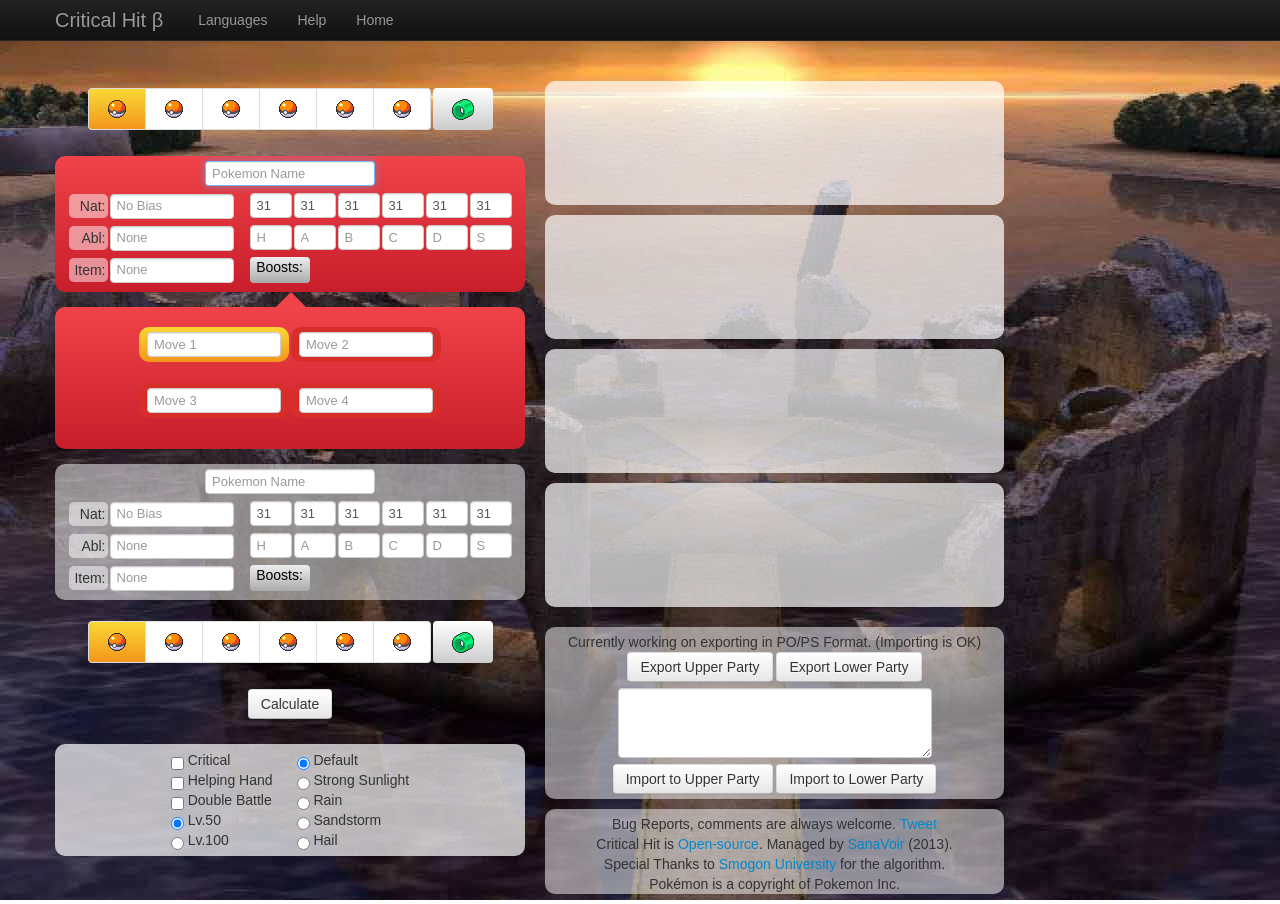
<file: en.html>
<!DOCTYPE html>
<html>
<head>
<meta http-equiv="Content-Type" content="text/html; charset=UTF-8">
<meta http-equiv="Content-Style-Type" content="text/css">
<meta name="viewport" content="width=device-width, initial-scale=1.0,minimum-scale=1.0, maximum-scale=1.0,user-scalable=no">
<meta name="keyword" content="Pokemon,damage,damage calculation,Pokemon Black,Pokemon White,Pokemon X,Pokemon Y">
<title>Critical Hit - Competitive Pokemon Tool</title>
<!-- Bootstrap -->
<script src="./js/jquery.min.js" type="text/javascript"></script>
<link href="./bootstrap/css/bootstrap.min.css" rel="stylesheet">
<link href="./bootstrap/css/bootstrap-responsive.min.css" rel="stylesheet">
<script src="./bootstrap/js/bootstrap.min.js"></script>

<!-- Critical Hit -->
<script charset="UTF-8" src="./js/pokemonData.js" type="text/javascript"></script>
<script charset="UTF-8" src="./js/importPOParty.js" type="text/javascript"></script>
<script charset="UTF-8" src="./js/moveData.js" type="text/javascript"></script>
<script charset="UTF-8" src="./js/miscData.js" type="text/javascript"></script>
<script charset="UTF-8" src="./js/calculateDamage.js" type="text/javascript"></script>
<script charset="UTF-8" src="./js/ui.js" type="text/javascript"></script>
<script charset="UTF-8" src="./js/lang/createResultHTMLEn.js" type="text/javascript"></script>
<script charset="UTF-8" src="./js/lang/textDataEn.js" type="text/javascript"></script>
<link href="./css/ui.css" rel="stylesheet">
<link rel="shortcut icon" href="favicon.ico"></head>

<body>
  <div class="navbar navbar-inverse navbar-static-top">
    <div class="navbar-inner">
      <div class="container">
        <a class="brand" href="./en.html">Critical Hit β</a>
        <ul class="nav">
          <li class="dropdown">
            <a href="#" class="dropdown-toggle" data-toggle="dropdown">Languages</a>
            <ul class="dropdown-menu">
              <li><a href="./en.html">English</a></li>
              <li><a href="./index.html">日本語</a></li>
            </ul>
          </li>
          <li><a href="./instructionsEn.html">Help</a></li>
          <li><a href="../indexEn.html">Home</a></li>
        </ul>
      </div>
    </div>
  </div>
  <div class="container">
    <div class="inputDiv" align="center">
      <form name="calc" method="post" onSubmit="submitForm(); return false;">
      <input type="submit" value="Enter" style="visibility:hidden">
      <table border="0">
        <tr>
          <td>
            <div class="pagination">
              <ul>
                <li><a id="side0poke0" onClick="focusOnPoke(0,0)" tabindex="1"><img src="./image/pokeball.png" id="side0poke0icon"></a></li>
                <script type="text/javascript"><!--
                for(var i=1;i<6;i++){
                  var id = "side0poke" + i;
                  var iconId = id + 'icon';
                  document.write('<li><a id="' + id + '" onClick="focusOnPoke(0,' + i + ')"><img src="./image/pokeball.png" id=' + iconId + '></a></li>');
                }
                --></script>
              </ul>
            </div>
          </td>
          <td>
            <div class="powerButton" onClick="toggleStats(0);return false;" onMouseOver="this.className='powerButtonHover'" onMouseOut="this.className='powerButton'"><img src="./image/powerweight.png" style="margin-top:5px"></div>
          </td>
        </tr>
      </table>
      <div class="sideContainer" id="side0container">
        <div id="side0name" onClick="focusOnPoke(0,focusingPoke[0]);">
          <!-- The tabindex attribute is set to prevent focusing on the URL bar when pressing Shift+Tab on the upper Pokemon-name input form. -->
          <input type="text" class="span2" data-provide="typeahead" id="side0nametext" size="10" maxlength="12" autocomplete="off" onFocus="focusOnSide(0);focusingStatSide=0;" onBlur="focusingStatSide=-1;" onKeyDown="captureTab(0,event.keyCode,event.shiftKey)" placeholder="Pokemon Name" tabindex="2">
        </div>
        <!-- side0stats -->
        <div>
          <table border="0">
            <tr>
              <td>
                <table border="0">
                  <tr>
                    <td>
                      <div class="labelContainer">
                        Nat:
                      </div>
                    </td>
                    <td>           
                      <div class="dropdown">
                        <input type="text" class="dropdown-toggle" data-toggle="dropdown" href="#" placeholder="No Bias" style="width: 110px" onClick="this.select(0,this.value.length);" onFocus="focusingStatSide=0;" onBlur="focusingStatSide=-1;" id="side0naturetext" autocomplete="off">
                          <ul class="dropdown-menu" role="menu" aria-labelledby="dropdownMenu">
                            <li><a tabindex="-1" href="javascript:chooseNature(0,30);"><span class="badge badge-important">+</span> + Increase</a></li>
                            <li><a tabindex="-1" href="javascript:chooseNature(0,31);"><span class="badge badge-info">−</span> - Decrease</a></li>
                            <li class="divider"></li>
                            <li class="dropdown-submenu">
                              <a tabindex="-1" href="javascript:chooseNature(0,25);"><span class="badge Aup">A+</span> Atk Increase</a>
                              <ul class="dropdown-menu">
                                <script type="text/javascript"><!--
                                for(var i=0; i<=4; i++){
                                  document.write('<li><a tabindex="-1" href="javascript:chooseNature(0,' + i + ');"><span class="badge ' + statNames[i%5+1] + 'down">' + statNames[i%5+1] + '-</span> ' + natureNames[i] + '</a></li>');                                
                                }
                                --></script>
                              </ul>
                            </li>
                            <li class="dropdown-submenu">
                              <a tabindex="-1" href="javascript:chooseNature(0,26);"><span class="badge Bup">B+</span> Def Increase</a>
                              <ul class="dropdown-menu">
                                <script type="text/javascript"><!--
                                for(var i=5; i<=9; i++){
                                  document.write('<li><a tabindex="-1" href="javascript:chooseNature(0,' + i + ');"><span class="badge ' + statNames[i%5+1] + 'down">' + statNames[i%5+1] + '-</span> ' + natureNames[i] + '</a></li>');                                
                                }
                                --></script>
                              </ul>
                            </li>
                            <li class="dropdown-submenu">
                              <a tabindex="-1" href="javascript:chooseNature(0,27);"><span class="badge Cup">C+</span> SAtk Increase</a>
                              <ul class="dropdown-menu">
                                <script type="text/javascript"><!--
                                for(var i=10; i<=14; i++){
                                  document.write('<li><a tabindex="-1" href="javascript:chooseNature(0,' + i + ');"><span class="badge ' + statNames[i%5+1] + 'down">' + statNames[i%5+1] + '-</span> ' + natureNames[i] + '</a></li>');                                
                                }
                                --></script>
                              </ul>
                            </li>
                            <li class="dropdown-submenu">
                              <a tabindex="-1" href="javascript:chooseNature(0,28);"><span class="badge Dup">D+</span> SDef Increase</a>
                              <ul class="dropdown-menu">
                                <script type="text/javascript"><!--
                                for(var i=15; i<=19; i++){
                                  document.write('<li><a tabindex="-1" href="javascript:chooseNature(0,' + i + ');"><span class="badge ' + statNames[i%5+1] + 'down">' + statNames[i%5+1] + '-</span> ' + natureNames[i] + '</a></li>');                                
                                }
                                --></script>
                              </ul>
                            </li>
                            <li class="dropdown-submenu">
                              <a tabindex="-1" href="javascript:chooseNature(0,29);"><span class="badge Sup">S+</span> Spd Boost</a>
                              <ul class="dropdown-menu">
                                <script type="text/javascript"><!--
                                for(var i=20; i<=24; i++){
                                  document.write('<li><a tabindex="-1" href="javascript:chooseNature(0,' + i + ');"><span class="badge ' + statNames[i%5+1] + 'down">' + statNames[i%5+1] + '-</span> ' + natureNames[i] + '</a></li>');                                
                                }
                                --></script>
                              </ul>
                            </li>
                          </ul>
                      </div>
                    </td>
                  </tr>
                  <tr>
                    <td>
                      <div class="labelContainer">
                        Abl:
                      </div>
                    </td>
                    <td>
                      <div class="dropdown">
                        <input type="text" class="dropdown-toggle" data-toggle="dropdown" href="#" placeholder="None" style="width: 110px" onClick="this.select(0,this.value.length);" onFocus="focusingStatSide=0;" onBlur="focusingStatSide=-1;" id="side0abilitytext" autocomplete="off">
                          <ul class="dropdown-menu" role="menu" aria-labelledby="dropdownMenu">
                            <li><a tabindex="-1" href="javascript:chooseAbility(0,0);"><span class="badge badge-important">1</span> <span id="side0ability0">MissingNo</span></a></li>
                            <li><a tabindex="-1" href="javascript:chooseAbility(0,1);"><span class="badge badge-warning">2</span> <span id="side0ability1">MissingNo</span></a></li>
                            <li><a tabindex="-1" href="javascript:chooseAbility(0,2);"><span class="badge badge-inverse">H</span> <span id="side0ability2">MissingNo</span></a></li>
                          </ul>
                      </div>
                    </td>
                  </tr>
                  <tr>
                    <td>
                      <div class="labelContainer">
                        Item:
                      </div>
                    </td>
                    <td>
                      <div class="dropdown">
                        <input type="text" class="dropdown-toggle" data-toggle="dropdown" href="#" placeholder="None" style="width: 110px" onClick="this.select(0,this.value.length);" onFocus="focusingStatSide=0;" onBlur="focusingStatSide=-1;" id="side0itemtext" autocomplete="off">
                        <ul class="dropdown-menu" role="menu" aria-labelledby="dropdownMenu">
                          <li class="dropdown-submenu">
                            <a tabindex="-1" href="javascript:chooseItem(0,1);">Attack Boost Gems</a>
                            <ul class="dropdown-menu">
                              <script type="text/javascript"><!--
                              for(var i=0; i<typeNames.length-2; i++){
                                document.write('<li><a tabindex="-1" href="javascript:chooseItem(0,' + (23+i) + ');">' + typeNames[i] + '</a></li>');
                              }
                              --></script>
                            </ul>
                          </li>
                          <li class="dropdown-submenu">
                            <a tabindex="-1" href="javascript:chooseItem(0,0);">Attack Boost Plates</a>
                            <ul class="dropdown-menu">
                              <script type="text/javascript"><!--
                              for(var i=1; i<typeNames.length-2; i++){
                                document.write('<li><a tabindex="-1" href="javascript:chooseItem(0,' + (40+i) + ');">' + typeNames[i] + '</a></li>');
                              }
                              --></script>
                            </ul>
                          </li>
                          <li class="divider"></li>
                          <li class="dropdown-submenu">
                            <a tabindex="-1" href="javascript:chooseItem(0,15);">Damage Reduction Berries</a>
                            <ul class="dropdown-menu">
                              <script type="text/javascript"><!--
                              for(var i=1; i<typeNames.length-2; i++){
                                document.write('<li><a tabindex="-1" href="javascript:chooseItem(0,' + (58+i) + ');">' + typeNames[i] + '</a></li>');
                              }
                              --></script>
                            </ul>
                          </li>
                          <li><a tabindex="-1" href="javascript:chooseItem(0,16)">Eviolite<small>(*active on all)</small></a></li>
                          <li><a tabindex="-1" href="javascript:chooseItem(0,8);">Special Item<small>(*ex. Sowl Dew)</small></a></li>
                          <li class="divider"></li>
                          <script type="text/javascript"><!--
                          for(var i=2; i<=7; i++){
                            document.write('<li><a tabindex="-1" href="javascript:chooseItem(0,' + i + ');">' + itemNames[i] + '</a></li>');
                          }
                          --></script>
                          <li class="dropdown-submenu">
                            <a tabindex="-1" href="javascript:chooseItem(0,76);">Metronome</a>
                            <ul class="dropdown-menu">
                              <script type="text/javascript"><!--
                              for(var i=0; i<=5; i++){
                                document.write('<li><a tabindex="-1" href="javascript:chooseItem(0,' + (76+i) + ');">' + i + (i==5 ? '+' : '') + '</a></li>');
                              }
                              --></script>
                            </ul>
                          </li>
                        </ul>
                      </div>
                    </td>
                  </tr>
                </table>
              </td>
              <td width="10px" align="center">
                <br>
              </td>
              <td>
  <!--               <div id="side0stats" class="pokemonDetailsContainer"> -->
                <div>
                  <table border="0">
                    <tr>
                      <td>
                        <input type="text" id="side0iv0" style="width:28px" onClick="this.select(0,this.value.length);" onFocus="focusingStatSide=0;" onBlur="focusingStatSide=-1;" maxlength="2" placeholder="H" value="31" autocomplete="off">
                      </td>
                      <td>
                        <input type="text" id="side0iv1" style="width:28px" onClick="this.select(0,this.value.length);" onFocus="focusingStatSide=0;" onBlur="focusingStatSide=-1;" maxlength="2" placeholder="A" value="31" autocomplete="off">
                      </td>
                      <td>
                        <input type="text" id="side0iv2" style="width:28px" onClick="this.select(0,this.value.length);" onFocus="focusingStatSide=0;" onBlur="focusingStatSide=-1;" maxlength="2" placeholder="B" value="31" autocomplete="off">
                      </td>
                      <td>
                        <input type="text" id="side0iv3" style="width:28px" onClick="this.select(0,this.value.length);" onFocus="focusingStatSide=0;" onBlur="focusingStatSide=-1;" maxlength="2" placeholder="C" value="31" autocomplete="off">
                      </td>
                      <td>
                        <input type="text" id="side0iv4" style="width:28px" onClick="this.select(0,this.value.length);" onFocus="focusingStatSide=0;" onBlur="focusingStatSide=-1;" maxlength="2" placeholder="D" value="31" autocomplete="off">
                      </td>
                      <td>
                        <input type="text" id="side0iv5" style="width:28px" onClick="this.select(0,this.value.length);" onFocus="focusingStatSide=0;" onBlur="focusingStatSide=-1;" maxlength="2" placeholder="S" value="31" autocomplete="off">
                      </td>
                    </tr>
                    <tr>
                      <td>
                        <input type="text" id="side0ev0" style="width:28px" onClick="this.select(0,this.value.length);" onFocus="focusingStatSide=0;" onBlur="focusingStatSide=-1;" maxlength="3" placeholder="H" autocomplete="off">
                      </td>
                      <td>
                        <input type="text" id="side0ev1" style="width:28px" onClick="this.select(0,this.value.length);" onFocus="focusingStatSide=0;" onBlur="focusingStatSide=-1;" maxlength="3" placeholder="A" autocomplete="off" autocomplete="off">
                      </td>
                      <td>
                        <input type="text" id="side0ev2" style="width:28px" onClick="this.select(0,this.value.length);" onFocus="focusingStatSide=0;" onBlur="focusingStatSide=-1;" maxlength="3" placeholder="B" autocomplete="off" autocomplete="off">
                      </td>
                      <td>
                        <input type="text" id="side0ev3" style="width:28px" onClick="this.select(0,this.value.length);" onFocus="focusingStatSide=0;" onBlur="focusingStatSide=-1;" maxlength="3" placeholder="C" autocomplete="off" autocomplete="off">
                      </td>
                      <td>
                        <input type="text" id="side0ev4" style="width:28px" onClick="this.select(0,this.value.length);" onFocus="focusingStatSide=0;" onBlur="focusingStatSide=-1;" maxlength="3" placeholder="D" autocomplete="off" autocomplete="off">
                      </td>
                      <td>
                        <input type="text" id="side0ev5" style="width:28px" onClick="this.select(0,this.value.length);" onFocus="focusingStatSide=0;" onBlur="focusingStatSide=-1;" maxlength="3" placeholder="S" autocomplete="off" autocomplete="off">
                      </td>
                    </tr>
                  </table>
                </div>
                <table border="0">
                  <tr>
                    <td>
                      <div class="dropdown">
                        <a data-toggle="dropdown" href="#" tabindex="6" class="boostButton"><div class="boostButton">Boosts:</div></a>
                        <ul class="dropdown-menu" role="menu" aria-labelledby="dropdownMenu">
                          <li class="dropdown-submenu">
                            <a tabindex="-1" href="javascript:toggleConds(0,getFocusingPokemon(0).aBoost+13+1)">Atk Increase</a>
                            <ul class="dropdown-menu">
                              <li><a tabindex="-1" href="javascript:toggleConds(0,14)">+1</a></li>
                              <li><a tabindex="-1" href="javascript:toggleConds(0,15)">+2</a></li>
                              <li><a tabindex="-1" href="javascript:toggleConds(0,16)">+3</a></li>
                              <li><a tabindex="-1" href="javascript:toggleConds(0,17)">+4</a></li>
                              <li><a tabindex="-1" href="javascript:toggleConds(0,18)">+5</a></li>
                              <li><a tabindex="-1" href="javascript:toggleConds(0,19)">+6</a></li>
                            </ul>
                          </li>
                          <li class="dropdown-submenu">
                            <a tabindex="-1" href="javascript:toggleConds(0,getFocusingPokemon(0).aBoost+13-1)">Atk Decrease</a>
                            <ul class="dropdown-menu">
                              <li><a tabindex="-1" href="javascript:toggleConds(0,12)">-1</a></li>
                              <li><a tabindex="-1" href="javascript:toggleConds(0,11)">-2</a></li>
                              <li><a tabindex="-1" href="javascript:toggleConds(0,10)">-3</a></li>
                              <li><a tabindex="-1" href="javascript:toggleConds(0,9)">-4</a></li>
                              <li><a tabindex="-1" href="javascript:toggleConds(0,8)">-5</a></li>
                              <li><a tabindex="-1" href="javascript:toggleConds(0,7)">-6</a></li>
                            </ul>
                          </li>
                          <li class="dropdown-submenu">
                            <a tabindex="-1" href="javascript:toggleConds(0,getFocusingPokemon(0).dBoost+26+1)">Def Increase</a>
                            <ul class="dropdown-menu">
                              <li><a tabindex="-1" href="javascript:toggleConds(0,27)">+1</a></li>
                              <li><a tabindex="-1" href="javascript:toggleConds(0,28)">+2</a></li>
                              <li><a tabindex="-1" href="javascript:toggleConds(0,29)">+3</a></li>
                              <li><a tabindex="-1" href="javascript:toggleConds(0,20)">+4</a></li>
                              <li><a tabindex="-1" href="javascript:toggleConds(0,31)">+5</a></li>
                              <li><a tabindex="-1" href="javascript:toggleConds(0,32)">+6</a></li>
                            </ul>
                          </li>
                          <li class="dropdown-submenu">
                            <a tabindex="-1" href="javascript:toggleConds(0,getFocusingPokemon(0).dBoost+26-1)">Def Decrease</a>
                            <ul class="dropdown-menu">
                              <li><a tabindex="-1" href="javascript:toggleConds(0,25)">-1</a></li>
                              <li><a tabindex="-1" href="javascript:toggleConds(0,24)">-2</a></li>
                              <li><a tabindex="-1" href="javascript:toggleConds(0,23)">-3</a></li>
                              <li><a tabindex="-1" href="javascript:toggleConds(0,22)">-4</a></li>
                              <li><a tabindex="-1" href="javascript:toggleConds(0,21)">-5</a></li>
                              <li><a tabindex="-1" href="javascript:toggleConds(0,20)">-6</a></li>
                            </ul>
                          </li>
                          <li class="divider"></li>
                          <li><a tabindex="-1" href="javascript:toggleConds(0,1);">Burn</a></li>
                          <li><a tabindex="-1" href="javascript:toggleConds(0,5);">Light Screen</a></li>
                          <li><a tabindex="-1" href="javascript:toggleConds(0,6);">Reflect</a></li>
                        </ul>
                      </div>
                    </td>
                    <td>
                      <span class="label label-inverse" style="display:none;cursor:pointer" id="side0cond1" onClick="toggleConds(0,1)">Burn</span>
                      <span class="label label-inverse" style="display:none;cursor:pointer" id="side0cond3" onClick="toggleConds(0,13)">Atk+1</span>
                      <span class="label label-inverse" style="display:none;cursor:pointer" id="side0cond4" onClick="toggleConds(0,26)">Def+1</span>
                      <span class="label label-info"    style="display:none;cursor:pointer" id="side0cond5" onClick="toggleConds(0,5)">Light Screen</span>
                      <span class="label label-info"    style="display:none;cursor:pointer" id="side0cond6" onClick="toggleConds(0,6)">Reflect</span>
                    </td>
                  </tr>
                </table>
              </td>
            </tr>
            <tr>
              <td colspan="3">
                <div id="side0stats" align="right" style="display:none">
                  <table border="0">
                    <tr>
                      <td width="120px">
                        <span id="side0type">Fire/Water</span><br>
                      </td>
                      <td>
                        <table border="0">
                          <tr>
                            <td>
                              <br>
                            </td>
                            <td class="basestattd">H</td>
                            <td class="basestattd">A</td>
                            <td class="basestattd">B</td>
                            <td class="basestattd">C</td>
                            <td class="basestattd">D</td>
                            <td class="basestattd">S</td>
                          <tr>
                            <td>
                              Base:
                            </td>
                            <td class="basestattd"><div id="side0basestat0" class="labelContainer70">0</div></td>
                            <td class="basestattd"><div id="side0basestat1" class="labelContainer70">0</div></td>
                            <td class="basestattd"><div id="side0basestat2" class="labelContainer70">0</div></td>
                            <td class="basestattd"><div id="side0basestat3" class="labelContainer70">0</div></td>
                            <td class="basestattd"><div id="side0basestat4" class="labelContainer70">0</div></td>
                            <td class="basestattd"><div id="side0basestat5" class="labelContainer70">0</div></td>
                            </td>
                          </tr>
                          <tr>
                            <td>
                              Stats:
                            </td>
                            <td class="basestattd"><div id="side0stat0" class="labelContainer70">0</div></td>
                            <td class="basestattd"><div id="side0stat1" class="labelContainer70">0</div></td>
                            <td class="basestattd"><div id="side0stat2" class="labelContainer70">0</div></td>
                            <td class="basestattd"><div id="side0stat3" class="labelContainer70">0</div></td>
                            <td class="basestattd"><div id="side0stat4" class="labelContainer70">0</div></td>
                            <td class="basestattd"><div id="side0stat5" class="labelContainer70">0</div></td>
                          </tr>
                        </table>
                      </td>
                    </tr>
                  </table>
                </div>
              </td>
            </tr>
          </table>
        </div>
        <!-- /side0stats -->
      </div>
      <div id="movechoice" class="triangle-isosceles" align="center">
        <script type="text/javascript"><!--
          document.write('<table border="0"><tbody>');
          for(var i=0; i<2; i++){
            document.write('<tr>');
            for(var j=0;j<2;j++){
              id = 'move' + (i*2+j);
              document.write('<td id="' + id + 'td" style="padding-top:5px; width:150px; height:50px;" align="center" valign="top" onClick="focusOnMove(' + (i*2+j) + ')"><div class="focusedMove" id="' + id + 'div">');
              document.write('<input type="text" name="' + id + 'text" id="' + id + 'text" class="span2" autocomplete="off" style="width:120px" onFocus="focusOnMove(' + (i*2+j) + ');focusingStatSide=focusingSide;" onBlur="focusingStatSide=-1;" placeholder="Move ' + (i*2+j+1) + '" data-provide="typeahead"></div></td>');
            }
            document.write('</tr>');
          }
          document.write('</tbody></table>');
        --></script>
      </div>
      <div class="sideContainer" id="side1container">
        <div id="side1name" onClick="focusOnPoke(1,focusingPoke[1])">
          <input type="text" class="span2" data-provide="typeahead" id="side1nametext" size="10" maxlength="12" autocomplete="off" onFocus="focusOnSide(1);focusingStatSide=1;" onBlur="focusingStatSide=-1;" onKeyDown="captureTab(1,event.keyCode,event.shiftKey)" placeholder="Pokemon Name" tabindex="5">
        </div>
        <!-- side1stats -->
        <div>
          <table border="0">
            <tr>
              <td>
                <table border="0">
                  <tr>
                    <td>
                      <div class="labelContainer">
                        Nat:
                      </div>
                    </td>
                    <td>
                      <div class="dropup">
                        <input type="text" class="dropdown-toggle" data-toggle="dropdown" href="#" placeholder="No Bias" style="width: 110px" id="side1naturetext" onClick="this.select(0,this.value.length);" onFocus="focusingStatSide=1;" onBlur="focusingStatSide=-1;" autocomplete="off">
                          <ul class="dropdown-menu" role="menu" aria-labelledby="dropdownMenu">
                            <li><a tabindex="-1" href="javascript:chooseNature(1,30);"><span class="badge badge-important">+</span> + Increase</a></li>
                            <li><a tabindex="-1" href="javascript:chooseNature(1,31);"><span class="badge badge-info">−</span> - Decrease</a></li>
                            <li class="divider"></li>
                            <li class="dropdown-submenu">
                              <a tabindex="-1" href="javascript:chooseNature(1,25);"><span class="badge Aup">A+</span> Atk Increase</a>
                              <ul class="dropdown-menu">
                                <script type="text/javascript"><!--
                                for(var i=0; i<=4; i++){
                                  document.write('<li><a tabindex="-1" href="javascript:chooseNature(1,' + i + ');"><span class="badge ' + statNames[i%5+1] + 'down">' + statNames[i%5+1] + '-</span> ' + natureNames[i] + '</a></li>');                                
                                }
                                --></script>
                              </ul>
                            </li>
                            <li class="dropdown-submenu">
                              <a tabindex="-1" href="javascript:chooseNature(1,26);"><span class="badge Bup">B+</span> Def Increase</a>
                              <ul class="dropdown-menu">
                                <script type="text/javascript"><!--
                                for(var i=5; i<=9; i++){
                                  document.write('<li><a tabindex="-1" href="javascript:chooseNature(1,' + i + ');"><span class="badge ' + statNames[i%5+1] + 'down">' + statNames[i%5+1] + '-</span> ' + natureNames[i] + '</a></li>');                                
                                }
                                --></script>
                              </ul>
                            </li>
                            <li class="dropdown-submenu">
                              <a tabindex="-1" href="javascript:chooseNature(1,27);"><span class="badge Cup">C+</span> SAtk Increase</a>
                              <ul class="dropdown-menu">
                                <script type="text/javascript"><!--
                                for(var i=10; i<=14; i++){
                                  document.write('<li><a tabindex="-1" href="javascript:chooseNature(1,' + i + ');"><span class="badge ' + statNames[i%5+1] + 'down">' + statNames[i%5+1] + '-</span> ' + natureNames[i] + '</a></li>');                                
                                }
                                --></script>
                              </ul>
                            </li>
                            <li class="dropdown-submenu">
                              <a tabindex="-1" href="javascript:chooseNature(1,28);"><span class="badge Dup">D+</span> SDef Increase</a>
                              <ul class="dropdown-menu">
                                <script type="text/javascript"><!--
                                for(var i=15; i<=19; i++){
                                  document.write('<li><a tabindex="-1" href="javascript:chooseNature(1,' + i + ');"><span class="badge ' + statNames[i%5+1] + 'down">' + statNames[i%5+1] + '-</span> ' + natureNames[i] + '</a></li>');                                
                                }
                                --></script>
                              </ul>
                            </li>
                            <li class="dropdown-submenu">
                              <a tabindex="-1" href="javascript:chooseNature(1,29);"><span class="badge Sup">S+</span> Spd Increase</a>
                              <ul class="dropdown-menu">
                                <script type="text/javascript"><!--
                                for(var i=20; i<=24; i++){
                                  document.write('<li><a tabindex="-1" href="javascript:chooseNature(1,' + i + ');"><span class="badge ' + statNames[i%5+1] + 'down">' + statNames[i%5+1] + '-</span> ' + natureNames[i] + '</a></li>');                                
                                }
                                --></script>
                              </ul>
                            </li>
                          </ul>
                      </div>
                    </td>
                  </tr>
                  <tr>
                    <td>
                      <div class="labelContainer">
                        Abl:
                      </div>
                    </td>
                    <td>
                      <div class="dropup">
                        <input type="text" class="dropdown-toggle" data-toggle="dropdown" href="#" placeholder="None" style="width: 110px" onClick="this.select(0,this.value.length);" onFocus="focusingStatSide=1;" onBlur="focusingStatSide=-1;" id="side1abilitytext" autocomplete="off">
                          <ul class="dropdown-menu" role="menu" aria-labelledby="dropdownMenu">
                            <li><a tabindex="-1" href="javascript:chooseAbility(1,0);"><span class="badge badge-important">1</span> <span id="side1ability0">MissingNo</span></a></li>
                            <li><a tabindex="-1" href="javascript:chooseAbility(1,1);"><span class="badge badge-warning">2</span> <span id="side1ability1">MissingNo</span></a></li>
                            <li><a tabindex="-1" href="javascript:chooseAbility(1,2);"><span class="badge badge-inverse">H</span> <span id="side1ability2">MissingNo</span></a></li>
                          </ul>
                      </div>
                    </td>
                  </tr>
                  <tr>
                    <td>
                      <div class="labelContainer">
                        Item:
                      </div>
                    </td>
                    <td>
                      <div class="dropup">
                        <input type="text" class="dropdown-toggle" data-toggle="dropdown" href="#" placeholder="None" style="width: 110px" onClick="this.select(0,this.value.length);" onFocus="focusingStatSide=0;" onBlur="focusingStatSide=-1;" id="side1itemtext" autocomplete="off">
                        <ul class="dropdown-menu" role="menu" aria-labelledby="dropdownMenu">
                          <script type="text/javascript"><!--
                          for(var i=2; i<=7; i++){
                            document.write('<li><a tabindex="-1" href="javascript:chooseItem(1,' + i + ');">' + itemNames[i] + '</a></li>');
                          }
                          --></script>
                          <li class="dropdown-submenu">
                            <a tabindex="-1" href="javascript:chooseItem(1,76);">Metronome</a>
                            <ul class="dropdown-menu">
                              <script type="text/javascript"><!--
                              for(var i=0; i<=5; i++){
                                document.write('<li><a tabindex="-1" href="javascript:chooseItem(1,' + (76+i) + ');">' + i + (i==5 ? '+' : '') + '</a></li>');
                              }
                              --></script>
                            </ul>
                          </li>
                          <li class="divider"></li>
                          <li class="dropdown-submenu">
                            <a tabindex="-1" href="javascript:chooseItem(1,15);">Damage Reduction Berry</a>
                            <ul class="dropdown-menu">
                              <script type="text/javascript"><!--
                              for(var i=1; i<typeNames.length-2; i++){
                                document.write('<li><a tabindex="-1" href="javascript:chooseItem(1,' + (58+i) + ');">' + typeNames[i] + '</a></li>');
                              }
                              --></script>
                            </ul>
                          </li>
                          <li><a tabindex="-1" href="javascript:chooseItem(1,16)">Eviolite<small>(*active on all)</small></a></li>
                          <li><a tabindex="-1" href="javascript:chooseItem(1,8);">Special Item<small>(*ex. Sowl Dew)</small></a></li>
                          <li class="divider"></li>
                          <li class="dropdown-submenu">
                            <a tabindex="-1" href="javascript:chooseItem(1,0);">Boosting Plates</a>
                            <ul class="dropdown-menu">
                              <script type="text/javascript"><!--
                              for(var i=1; i<typeNames.length-2; i++){
                                document.write('<li><a tabindex="-1" href="javascript:chooseItem(1,' + (40+i) + ');">' + typeNames[i] + '</a></li>');
                              }
                              --></script>
                            </ul>
                          </li>
                          <li class="dropdown-submenu">
                            <a tabindex="-1" href="javascript:chooseItem(1,1);">Boosting Gems</a>
                            <ul class="dropdown-menu">
                              <script type="text/javascript"><!--
                              for(var i=0; i<typeNames.length-2; i++){
                                document.write('<li><a tabindex="-1" href="javascript:chooseItem(1,' + (23+i) + ');">' + typeNames[i] + '</a></li>');
                              }
                              --></script>
                            </ul>
                          </li>
                        </ul>
                      </div>
                    </td>
                  </tr>
                </table>
              </td>
              <td width="10px">
                <br>
              </td>
              <td>
                <div>
                  <table border="0">
                    <tr>
                      <td>
                        <input type="text" id="side1iv0" style="width:28px" onClick="this.select(0,this.value.length);" onFocus="focusingStatSide=1;" onBlur="focusingStatSide=-1;" maxlength="2" placeholder="H" value="31" autocomplete="off">
                      </td>
                      <td>
                        <input type="text" id="side1iv1" style="width:28px" onClick="this.select(0,this.value.length);" onFocus="focusingStatSide=1;" onBlur="focusingStatSide=-1;" maxlength="2" placeholder="A" value="31" autocomplete="off" autocomplete="off">
                      </td>
                      <td>
                        <input type="text" id="side1iv2" style="width:28px" onClick="this.select(0,this.value.length);" onFocus="focusingStatSide=1;" onBlur="focusingStatSide=-1;" maxlength="2" placeholder="B" value="31" autocomplete="off" autocomplete="off">
                      </td>
                      <td>
                        <input type="text" id="side1iv3" style="width:28px" onClick="this.select(0,this.value.length);" onFocus="focusingStatSide=1;" onBlur="focusingStatSide=-1;" maxlength="2" placeholder="C" value="31" autocomplete="off" autocomplete="off">
                      </td>
                      <td>
                        <input type="text" id="side1iv4" style="width:28px" onClick="this.select(0,this.value.length);" onFocus="focusingStatSide=1;" onBlur="focusingStatSide=-1;" maxlength="2" placeholder="D" value="31" autocomplete="off" autocomplete="off">
                      </td>
                      <td>
                        <input type="text" id="side1iv5" style="width:28px" onClick="this.select(0,this.value.length);" onFocus="focusingStatSide=1;" onBlur="focusingStatSide=-1;" maxlength="2" placeholder="S" value="31" autocomplete="off" autocomplete="off">
                      </td>
                    </tr>
                    <tr>
                      <td>
                        <input type="text" id="side1ev0" style="width:28px" onClick="this.select(0,this.value.length);" onFocus="focusingStatSide=1;" onBlur="focusingStatSide=-1;" maxlength="3" placeholder="H" autocomplete="off">
                      </td>
                      <td>
                        <input type="text" id="side1ev1" style="width:28px" onClick="this.select(0,this.value.length);" onFocus="focusingStatSide=1;" onBlur="focusingStatSide=-1;" maxlength="3" placeholder="A" autocomplete="off" autocomplete="off">
                      </td>
                      <td>
                        <input type="text" id="side1ev2" style="width:28px" onClick="this.select(0,this.value.length);" onFocus="focusingStatSide=1;" onBlur="focusingStatSide=-1;" maxlength="3" placeholder="B" autocomplete="off" autocomplete="off">
                      </td>
                      <td>
                        <input type="text" id="side1ev3" style="width:28px" onClick="this.select(0,this.value.length);" onFocus="focusingStatSide=1;" onBlur="focusingStatSide=-1;" maxlength="3" placeholder="C" autocomplete="off" autocomplete="off">
                      </td>
                      <td>
                        <input type="text" id="side1ev4" style="width:28px" onClick="this.select(0,this.value.length);" onFocus="focusingStatSide=1;" onBlur="focusingStatSide=-1;" maxlength="3" placeholder="D" autocomplete="off" autocomplete="off">
                      </td>
                      <td>
                        <input type="text" id="side1ev5" style="width:28px" onClick="this.select(0,this.value.length);" onFocus="focusingStatSide=1;" onBlur="focusingStatSide=-1;" maxlength="3" placeholder="S" autocomplete="off" autocomplete="off">
                      </td>
                    </tr>
                  </table>
                </div>
                <table border="0">
                  <tr>
                    <td>
                      <div class="dropup">
                        <a data-toggle="dropdown" href="#" tabindex="6" class="boostButton"><div class="boostButton">Boosts:</div></a>
                        <ul class="dropdown-menu" role="menu" aria-labelledby="dropdownMenu">
                          <li class="dropdown-submenu">
                            <a tabindex="-1" href="javascript:toggleConds(1,getFocusingPokemon(1).aBoost+13+1)">Atk. Increase</a>
                            <ul class="dropdown-menu">
                              <li><a tabindex="-1" href="javascript:toggleConds(1,14)">+1</a></li>
                              <li><a tabindex="-1" href="javascript:toggleConds(1,15)">+2</a></li>
                              <li><a tabindex="-1" href="javascript:toggleConds(1,16)">+3</a></li>
                              <li><a tabindex="-1" href="javascript:toggleConds(1,17)">+4</a></li>
                              <li><a tabindex="-1" href="javascript:toggleConds(1,18)">+5</a></li>
                              <li><a tabindex="-1" href="javascript:toggleConds(1,19)">+6</a></li>
                            </ul>
                          </li>
                          <li class="dropdown-submenu">
                            <a tabindex="-1" href="javascript:toggleConds(1,getFocusingPokemon(1).aBoost+13-1)">Atk. Decrease</a>
                            <ul class="dropdown-menu">
                              <li><a tabindex="-1" href="javascript:toggleConds(1,12)">-1</a></li>
                              <li><a tabindex="-1" href="javascript:toggleConds(1,11)">-2</a></li>
                              <li><a tabindex="-1" href="javascript:toggleConds(1,10)">-3</a></li>
                              <li><a tabindex="-1" href="javascript:toggleConds(1,9)">-4</a></li>
                              <li><a tabindex="-1" href="javascript:toggleConds(1,8)">-5</a></li>
                              <li><a tabindex="-1" href="javascript:toggleConds(1,7)">-6</a></li>
                            </ul>
                          </li>
                          <li class="dropdown-submenu">
                            <a tabindex="-1" href="javascript:toggleConds(1,getFocusingPokemon(1).aBoost+26+1)">Def. Increase</a>
                            <ul class="dropdown-menu">
                              <li><a tabindex="-1" href="javascript:toggleConds(1,27)">+1</a></li>
                              <li><a tabindex="-1" href="javascript:toggleConds(1,28)">+2</a></li>
                              <li><a tabindex="-1" href="javascript:toggleConds(1,29)">+3</a></li>
                              <li><a tabindex="-1" href="javascript:toggleConds(1,20)">+4</a></li>
                              <li><a tabindex="-1" href="javascript:toggleConds(1,31)">+5</a></li>
                              <li><a tabindex="-1" href="javascript:toggleConds(1,32)">+6</a></li>
                            </ul>
                          </li>
                          <li class="dropdown-submenu">
                            <a tabindex="-1" href="javascript:toggleConds(1,getFocusingPokemon(1).aBoost+26-1)">Def. Decrease</a>
                            <ul class="dropdown-menu">
                              <li><a tabindex="-1" href="javascript:toggleConds(1,25)">-1</a></li>
                              <li><a tabindex="-1" href="javascript:toggleConds(1,24)">-2</a></li>
                              <li><a tabindex="-1" href="javascript:toggleConds(1,23)">-3</a></li>
                              <li><a tabindex="-1" href="javascript:toggleConds(1,22)">-4</a></li>
                              <li><a tabindex="-1" href="javascript:toggleConds(1,21)">-5</a></li>
                              <li><a tabindex="-1" href="javascript:toggleConds(1,20)">-6</a></li>
                            </ul>
                          </li>
                          <li class="divider"></li>
                          <li><a tabindex="-1" href="javascript:toggleConds(1,1);">Burn</a></li>
                          <li><a tabindex="-1" href="javascript:toggleConds(1,5);">Light Screen</a></li>
                          <li><a tabindex="-1" href="javascript:toggleConds(1,6);">Reflect</a></li>
                        </ul>
                      </div>
                    </td>
                    <td>
                      <span class="label label-inverse" style="display:none;cursor:pointer" id="side1cond1" onClick="toggleConds(1,1)">Burn</span>
                      <span class="label label-inverse" style="display:none;cursor:pointer" id="side1cond3" onClick="toggleConds(1,13)">Atk +2</span>
                      <span class="label label-inverse" style="display:none;cursor:pointer" id="side1cond4" onClick="toggleConds(1,26)">Def +1</span>
                      <span class="label label-info"    style="display:none;cursor:pointer" id="side1cond5" onClick="toggleConds(1,5)">Light Screen</span>
                      <span class="label label-info"    style="display:none;cursor:pointer" id="side1cond6" onClick="toggleConds(1,6)">Reflect</span>
                    </td>
                  </tr>
                </table>
              </td>
            </tr>
            <tr>
              <td colspan="3">
                <div id="side1stats" align="right" style="display:none">
                  <table border="0">
                    <tr>
                      <td width="120px">
                        <span id="side1type">Fire/Water</span><br>
                      </td>
                      <td>
                        <table border="0">
                          <tr>
                            <td>
                              <br>
                            </td>
                            <td class="basestattd">H</td>
                            <td class="basestattd">A</td>
                            <td class="basestattd">B</td>
                            <td class="basestattd">C</td>
                            <td class="basestattd">D</td>
                            <td class="basestattd">S</td>
                          <tr>
                            <td>
                              Base:
                            </td>
                            <td class="basestattd"><div id="side1basestat0" class="labelContainer70">0</div></td>
                            <td class="basestattd"><div id="side1basestat1" class="labelContainer70">0</div></td>
                            <td class="basestattd"><div id="side1basestat2" class="labelContainer70">0</div></td>
                            <td class="basestattd"><div id="side1basestat3" class="labelContainer70">0</div></td>
                            <td class="basestattd"><div id="side1basestat4" class="labelContainer70">0</div></td>
                            <td class="basestattd"><div id="side1basestat5" class="labelContainer70">0</div></td>
                            </td>
                          </tr>
                          <tr>
                            <td>
                              Stats:
                            </td>
                            <td class="basestattd"><div id="side1stat0" class="labelContainer70">0</div></td>
                            <td class="basestattd"><div id="side1stat1" class="labelContainer70">0</div></td>
                            <td class="basestattd"><div id="side1stat2" class="labelContainer70">0</div></td>
                            <td class="basestattd"><div id="side1stat3" class="labelContainer70">0</div></td>
                            <td class="basestattd"><div id="side1stat4" class="labelContainer70">0</div></td>
                            <td class="basestattd"><div id="side1stat5" class="labelContainer70">0</div></td>
                          </tr>
                        </table>
                      </td>
                    </tr>
                  </table>
                </div>
              </td>
            </tr>
          </table>
        </div>
        <!-- side1stats -->
      </div>
      <table border="0">
        <tr>
          <td>
            <div class="pagination">
              <ul>
                <li><a id="side1poke0" onClick="focusOnPoke(1,0)"><img src="./image/pokeball.png" id="side1poke0icon" tabindex="4"></a></li>
                <script type="text/javascript"><!--
                for(var i=1;i<6;i++){
                  var id = "side1poke" + i;
                  var iconId = id + 'icon';
                  document.write('<li><a id="' + id + '" onClick="focusOnPoke(1,' + i + ')"><img src="./image/pokeball.png" id="' + iconId + '"></a></li>')            
                }
                --></script>
              </ul>
            </div>
          </td>
          <td>
            <div class="powerButton" onClick="toggleStats(1);return false;" onMouseOver="this.className='powerButtonHover'" onMouseOut="this.className='powerButton'"><img src="./image/powerweight.png" style="margin-top:5px"></div>
          </td>
        </tr>
      </table>
      <input type="submit" class="btn" value="Calculate">
      <br>
      <br>
      <div class="conditionDiv">
        <table border="0">
          <tr>
            <td>
              <input type="checkbox" id="isCritical"> <span onClick="checkCond(0);">Critical</span><br>
              <input type="checkbox" id="isHelpingHand"> <span onClick="checkCond(0);">Helping Hand</span><br>
              <input type="checkbox" id="isDoubleBattle"> <span onClick="checkCond(0);">Double Battle</span><br>
              <input type="radio" name="level" checked="checked"> <span onClick="checkCond(0);">Lv.50</span><br>
              <input type="radio" name="level"> <span onClick="checkCond(0);">Lv.100</span><br>
            </td>
            <td width="20px">
              <br>
            </td>
            <td>
              <input type="radio" name="weather" id="weather0" onClick="changeWeather(0);" checked="checked"> Default<br>
              <input type="radio" name="weather" id="weather1" onClick="changeWeather(1);"> Strong Sunlight<br>
              <input type="radio" name="weather" id="weather2" onClick="changeWeather(2);"> Rain<br>
              <input type="radio" name="weather" id="weather3" onClick="changeWeather(3);"> Sandstorm<br>
              <input type="radio" name="weather" id="weather4" onClick="changeWeather(4);"> Hail<br>
            </td>
          </tr>
        </table>
      </div>
      </form>
    </div><!-- input -->


    <div class="spacerDiv">
      <br>
    </div>


    <!-- Output -->
    <div class="outputDiv">
      <br>
      <br>
      <div id="resultViewContainer0" class="resultViewContainer">
        <table border="0" id="resultView0">
          <tr>
            <td width="30px" class="outputButton" align="center">
              <br>
            </td>            
            <td>
              <table border="0">
                <tr>
                  <td>
                    <br>
                  </td>
                  <td width="10px">
                    <br>
                  </td>
                  <td>
                    <br>
                    <br>
                    <br>
                    <br>
                    <br>
                  </td>
                </tr>
                <tr>
                  <td>
                <div class="hpBarBorder" style="visibility:hidden">
                <div class="progress customProgress" align="center">
                <div class="bar bar-success" style="width: 100%;margin:0px;"></div>
                <div class="bar bar-success" style="width: 0%; opacity:0.5;margin:0px;"></div>
                  </td>
                </tr>
              </table>
            </td>
          </tr>
        </table>
      </div>
      <div id="resultViewContainer1" class="resultViewContainer">
        <table border="0" id="resultView1">
          <tr>
            <td width="30px" class="outputButton" align="center">
              <br>
            </td>            
            <td>
              <table border="0">
                <tr>
                  <td>
                    <br>
                  </td>
                  <td width="10px">
                    <br>
                  </td>
                  <td>
                    <br>
                    <br>
                    <br>
                    <br>
                    <br>
                  </td>
                </tr>
                <tr>
                  <td>
                <div class="hpBarBorder" style="visibility:hidden">
                <div class="progress customProgress" align="center">
                <div class="bar bar-success" style="width: 100%;margin:0px;"></div>
                <div class="bar bar-success" style="width: 0%; opacity:0.5;margin:0px;"></div>
                  </td>
                </tr>
              </table>
            </td>
          </tr>
        </table>
      </div>
      <div id="resultViewContainer2" class="resultViewContainer">
        <table border="0" id="resultView2">
          <tr>
            <td width="30px" class="outputButton" align="center">
              <br>
            </td>            
            <td>
              <table border="0">
                <tr>
                  <td>
                    <br>
                  </td>
                  <td width="10px">
                    <br>
                  </td>
                  <td>
                    <br>
                    <br>
                    <br>
                    <br>
                    <br>
                  </td>
                </tr>
                <tr>
                  <td>
                <div class="hpBarBorder" style="visibility:hidden">
                <div class="progress customProgress" align="center">
                <div class="bar bar-success" style="width: 100%;margin:0px;"></div>
                <div class="bar bar-success" style="width: 0%; opacity:0.5;margin:0px;"></div>
                  </td>
                </tr>
              </table>
            </td>
          </tr>
        </table>
      </div>
      <div id="resultViewContainer3" class="resultViewContainer">
        <table border="0" id="resultView3">
          <tr>
            <td width="30px" class="outputButton" align="center">
              <br>
            </td>            
            <td>
              <table border="0">
                <tr>
                  <td>
                    <br>
                    <br>
                    <br>
                    <br>
                    <br>
                  </td>
                </tr>
                <tr>
                  <td>
                <div class="hpBarBorder" style="visibility:hidden">
                <div class="progress customProgress" align="center">
                <div class="bar bar-success" style="width: 100%;margin:0px;"></div>
                <div class="bar bar-success" style="width: 0%; opacity:0.5;margin:0px;"></div>
                  </td>
                </tr>
              </table>
            </td>
          </tr>
        </table>
      </div>
      <div style="height:10px"> </div>
      <div class="sideContainer unFocused" style="padding-bottom:5px" width="300px" align="center">
        Currently working on exporting in PO/PS Format. (Importing is OK)<br>
        <button class="btn" onClick="printParty(0)">Export Upper Party</button>
        <button class="btn" onClick="printParty(1)">Export Lower Party</button>
        <br>
        <textarea id="partyText" rows="3" style="width:300px;margin-top:6px;margin-bottom:6px" onClick="this.select(0,this.value.length);"></textarea>
        <br>
        <button class="btn" onClick="setParty(0)">Import to Upper Party</button>
        <button class="btn" onClick="setParty(1)">Import to Lower Party</button>
      </div>
      <div style="height:10px"> </div>
      <div class="sideContainer unFocused" align="center">
        Bug Reports, comments are always welcome. <a href="https://twitter.com/share" class="twitter-share-button" data-url="http://sanavoir.com/criticalhit/en.html" data-text="Critical Hit - Pokemon Damage Calculation Tool" data-via="SanaVoir">Tweet</a>
<script>!function(d,s,id){var js,fjs=d.getElementsByTagName(s)[0],p=/^http:/.test(d.location)?'http':'https';if(!d.getElementById(id)){js=d.createElement(s);js.id=id;js.src=p+'://platform.twitter.com/widgets.js';fjs.parentNode.insertBefore(js,fjs);}}(document, 'script', 'twitter-wjs');</script><br>
        Critical Hit is <a href="https://github.com/hikuta924/CriticalHit">Open-source</a>. Managed by <a href="https://twitter.com/SanaVoir" target="_blank">SanaVoir</a> (2013).<br>
        Special Thanks to <a href="http://www.smogon.com/bw/articles/bw_complete_damage_formula">Smogon University</a> for the algorithm.<br>
        Pokémon is a copyright of Pokemon Inc.
      </div>


      <div style="height:10px"> </div>
    </div> <!-- /Output -->
  </div> <!-- /container -->
  <script charset="UTF-8" src="js/lang/initTypeaheadEn.js" type="text/javascript"></script>
  <script type="text/javascript"><!--
  init();
  --></script>
</body>
</html>
</file>
<file: css/ui.css>
div.inputDiv {
  float: left;
  width: 470px;
}
div.spacerDiv {
  float: left;
  width: 20px;
}
div.outputDiv {
  float: left;
}
img {
  margin:0px;
}
.boostButton{
  width: 60px;
  height:26px;
  margin-bottom:5px;
  -webkit-border-radius:4px;
  -moz-border-radius:4px;
  border-radius:4px;
  background:-webkit-gradient(linear, 0 0, 0 100%, from(#eeeeee), to(#aaaaaa));
  background:-moz-linear-gradient(#eeeeee, #aaaaaa);
  background:-o-linear-gradient(#eeeeee, #aaaaaa);
  background:linear-gradient(#eeeeee, #aaaaaa);
  text-align: center;
  vertical-align: center;
}
a.boostButton{
  color:#000000;
}
.customProgress{
  margin-bottom:0px;
  height:10px;
  -webkit-border-radius:0px;
  -moz-border-radius:0px;
  border-radius:0px;
  width:310px;
}
.hpBarBorder{
  -webkit-border-radius:6px;
  -moz-border-radius:6px;
  border-radius:6px;
  background:#3a3a3a;
  width: 310px;
  height: 12px;
  padding:4px 12px 2px 12px;
}
.focused {
  background:-webkit-gradient(linear, 0 0, 0 100%, from(#f04349), to(#c81e2b));
  background:-moz-linear-gradient(#f04349, #c81e2b);
  background:-o-linear-gradient(#f04349, #c81e2b);
  background:linear-gradient(#f04349, #c81e2b);
/*
  background:-webkit-gradient(linear, 0 0, 0 100%, from(#f9d835), to(#f3961c));
  background:-moz-linear-gradient(#f9d835, #f3961c);
  background:-o-linear-gradient(#f9d835, #f3961c);
  background:linear-gradient(#f9d835, #f3961c);
*/
}
.unFocused{
  background:url(../image/opacity50.png);  
}
div.sideContainer {
  -webkit-border-radius:10px;
  -moz-border-radius:10px;
  border-radius:10px;
  padding-top: 5px;
}
div.nameContainer0 {
  -webkit-border-radius:0px 0px 10px 10px;
  -moz-border-radius:0px 0px 10px 10px;
  border-radius:0px 0px 10px 10px;
  padding-top: 5px;
}
div.nameContainer1 {
  -webkit-border-radius:10px 10px 0px 0px;
  -moz-border-radius:10px 10px 0px 0px;
  border-radius:10px 10px 0px 0px;
  padding-top: 5px;
}
div.statContainer0 {
  -webkit-border-radius:10px 10px 0px 0px;
  -moz-border-radius:10px 10px 0px 0px;
  border-radius:10px 10px 0px 0px;
  padding-top: 5px;
  padding-left:10px;
  padding-right:10px;

  background:url(../image/opacity50.png);
}
div.statContainer1 {
  -webkit-border-radius:0px 0px 10px 10px;
  -moz-border-radius:0px 0px 10px 10px;
  border-radius:0px 0px 10px 10px;
  padding-top: 5px;
  padding-left:10px;
  padding-right:10px;

  background:url(../image/opacity50.png);
}
.labelContainer{
  background:url(../image/opacity50.png);
  -webkit-border-radius:5px;
  -moz-border-radius:5px;
  border-radius:5px;
  padding:2px;
  margin-bottom:6px;
  width:35px;
  text-align:right;
}
.labelContainer2{
  background:url(../image/opacity50.png);
  -webkit-border-radius:5px;
  -moz-border-radius:5px;
  border-radius:5px;
  padding:2px;
  margin-bottom:6px;
  width:50px;
  text-align:right;
}
.labelContainer70{
  background:url(../image/opacity70.png);
  -webkit-border-radius:5px;
  -moz-border-radius:5px;
  border-radius:5px;
  padding:2px;
  margin-bottom:6px;
  width:35px;
  text-align:right;
}
.labelContainer100{
  background:#ffffff;
  -webkit-border-radius:5px;
  -moz-border-radius:5px;
  border-radius:5px;
  padding:2px;
  margin-bottom:6px;
  width:35px;
  text-align:right;
}
div.side0name {
  -webkit-border-radius:10px;
  -moz-border-radius:10px;
  border-radius:10px;
  padding-top: 5px;
  /*border: 1px solid;*/
}
div.side1name {
  -webkit-border-radius:10px;
  -moz-border-radius:10px;
  border-radius:10px;
  padding-top: 5px;
  /*border: 1px solid;*/
}
div.conditionDiv {
  margin-top:5px;
  margin-bottom:5px;
  padding-top: 5px;
  padding-bottom: 5px;

  background:url(../image/opacity70.png);
  -webkit-border-radius:10px;
  -moz-border-radius:10px;
  border-radius:10px;
}
td.outputButton {
/*  padding-left: 10px;
  padding-right: 10px;
*/
  width:95px;
}
div.resultViewContainer{
  background:url(../image/opacity70.png);
  -webkit-border-radius:10px;
  -moz-border-radius:10px;
  border-radius:10px;

  padding-right:10px;
  padding-left:0px;
  margin-bottom:10px;
}
div.resultViewContainerFocused{
  background:url(../image/opacity70.png);
/*
  background:-webkit-gradient(linear, 0 0, 0 100%, from(#f9d835), to(#f3961c));
  background:-moz-linear-gradient(#f9d835, #f3961c);
  background:-o-linear-gradient(#f9d835, #f3961c);
  background:linear-gradient(#f9d835, #f3961c);
*/
  -webkit-border-radius:10px;
  -moz-border-radius:10px;
  border-radius:10px;

  padding-right:10px;
  padding-left:0px;
  margin-bottom:10px;
}

.powerButton{
  width:60px;
  height:42px;
  margin-top:15px;
  margin-bottom:20px;
  -webkit-border-radius:4px;
  -moz-border-radius:4px;
  border-radius:4px;
  background:-webkit-gradient(linear, 0 0, 0 100%, from(#ffffff), to(#cccccc));
  background:-moz-linear-gradient(#ffffff, #cccccc);
  background:-o-linear-gradient(#ffffff, #cccccc);
  background:linear-gradient(#ffffff, #cccccc);
  text-align: center;
  vertical-align: center;
  cursor:pointer;
}
.powerButtonHover{
  width:60px;
  height:42px;
  margin-top:15px;
  margin-bottom:20px;
  -webkit-border-radius:4px;
  -moz-border-radius:4px;
  border-radius:4px;
  background:#dddddd;
  text-align: center;
  vertical-align: center;
  cursor:pointer;
}

/*--------------------------------------------------------------*/
div.pokemonDetailsContainer{
  margin-top:0px;
  padding-top:5px;
  padding-bottom:5px;
  background:url(../image/opacity50.png);
  -webkit-border-radius:5px;
  -moz-border-radius:5px;
  border-radius:5px;
  padding-left:10px;
  padding-right:10px;
  margin-bottom:6px;
}
td.basestattd{
  width:35px;
  text-align: center;
}
/*--------------------------------------------------------------*/
span.Hup {
  background-color:#78BD42;
}
span.Aup {
  background-color:#E35352;
}
span.Bup {
  background-color:#568CE4;
}
span.Cup {
  background-color:#83E3EC;
}
span.Dup {
  background-color:#C478D6;
}
span.Sup {
  background-color:#72B5B6;
}
span.Hdown {
  background-color:#78BD42;
}
span.Adown {
  background-color:#E35352;
}
span.Bdown {
  background-color:#568CE4;
}
span.Cdown {
  background-color:#83E3EC;
}
span.Ddown {
  background-color:#C478D6;
}
span.Sdown {
  background-color:#72B5B6;
}

div.triangle-isosceles {
  position:relative;
  padding:15px;
  margin:15px 0 15px;
  color:#000;
  background:#f3961c; /* default background for browsers without gradient support */
  /* css3 */
  background:-webkit-gradient(linear, 0 0, 0 100%, from(#c81e2b), to(#f04349));
  background:-moz-linear-gradient(#c81e2b, #f04349);
  background:-o-linear-gradient(#c81e2b, #f04349);
  background:linear-gradient(#c81e2b, #f04349);
/*
  background:-webkit-gradient(linear, 0 0, 0 100%, from(#111111), to(#555555));
  background:-moz-linear-gradient(#111111, #555555);
  background:-o-linear-gradient(#111111, #555555);
  background:linear-gradient(#111111, #555555);
*/
  -webkit-border-radius:10px;
  -moz-border-radius:10px;
  border-radius:10px;
}
/* Variant : for top positioned triangle
------------------------------------------ */

.triangle-isosceles.top {
  background:-webkit-gradient(linear, 0 0, 0 100%, from(#f04349), to(#c81e2b));
  background:-moz-linear-gradient(#f04349, #c81e2b);
  background:-o-linear-gradient(#f04349, #c81e2b);
  background:linear-gradient(#f04349, #c81e2b);
/*
  background:-webkit-gradient(linear, 0 0, 0 100%, from(#555555), to(#111111));
  background:-moz-linear-gradient(#555555, #111111);
  background:-o-linear-gradient(#555555, #111111);
  background:linear-gradient(#555555, #111111);
*/
}
/* creates triangle */
div.triangle-isosceles:after {
  content:"";
  position:absolute;
  bottom:-15px; /* value = - border-top-width - border-bottom-width */
  left:47%; /* controls horizontal position */
  border-width:15px 15px 0; /* vary these values to change the angle of the vertex */
  border-style:solid;
  border-color:#f04349 transparent;
    /* reduce the damage in FF3.0 */
    display:block; 
    width:0;
}
/* Variant : top
------------------------------------------ */
.triangle-isosceles.top:after {
  top:-15px; /* value = - border-top-width - border-bottom-width */
  right:50px; /* controls horizontal position */
  bottom:auto;
  border-width:0 15px 15px; /* vary these values to change the angle of the vertex */
  border-color:#f04349 transparent;
}
.focusedMove {

  background:-webkit-gradient(linear, 0 0, 0 100%, from(#f9d835), to(#f3961c));
  background:-moz-linear-gradient(#f9d835, #f3961c);
  background:-o-linear-gradient(#f9d835, #f3961c);
  background:linear-gradient(#f9d835, #f3961c);

/*
  background:-webkit-gradient(linear, 0 0, 0 100%, from(#f04349), to(#c81e2b));
  background:-moz-linear-gradient(#f04349, #c81e2b);
  background:-o-linear-gradient(#f04349, #c81e2b);
  background:linear-gradient(#f04349, #c81e2b);
*/
  -webkit-border-radius:10px;
  -moz-border-radius:10px;
  border-radius:10px;
  padding-top:5px;
}
.notFocusedMove {
  background:#D82E2B;
  -webkit-border-radius:10px;
  -moz-border-radius:10px;
  border-radius:10px;
  padding-top:5px;
/*  background:url(../image/opacity50.png);
*/
}
a.focusedPokemon {
/*
  background:-webkit-gradient(linear, 0 0, 0 100%, from(#f04349), to(#c81e2b));
  background:-moz-linear-gradient(#f04349, #c81e2b);
  background:-o-linear-gradient(#f04349, #c81e2b);
  background:linear-gradient(#f04349, #c81e2b);
*/
  background:-webkit-gradient(linear, 0 0, 0 100%, from(#f9d835), to(#f3961c));
  background:-moz-linear-gradient(#f9d835, #f3961c);
  background:-o-linear-gradient(#f9d835, #f3961c);
  background:linear-gradient(#f9d835, #f3961c);
}
a.notFocusedPokemon {
  background:url(../image/opacity50.png);
}
a.flashingPokemon {
  background:-webkit-gradient(linear, 0 0, 0 100%, from(#f9f835), to(#f3b65c));
  background:-moz-linear-gradient(#f9f835, #f3b65c);
  background:-o-linear-gradient(#f9f835, #f3b65c);
  background:linear-gradient(#f9f835, #f3b65c);
}




body {
  background: url(../image/normal.jpg) top left no-repeat fixed;
  height: 100%;
  width: 100%;
  margin: 0px;
  padding: 0px;
}
div {
  /*color:white;*/
}
</file>
